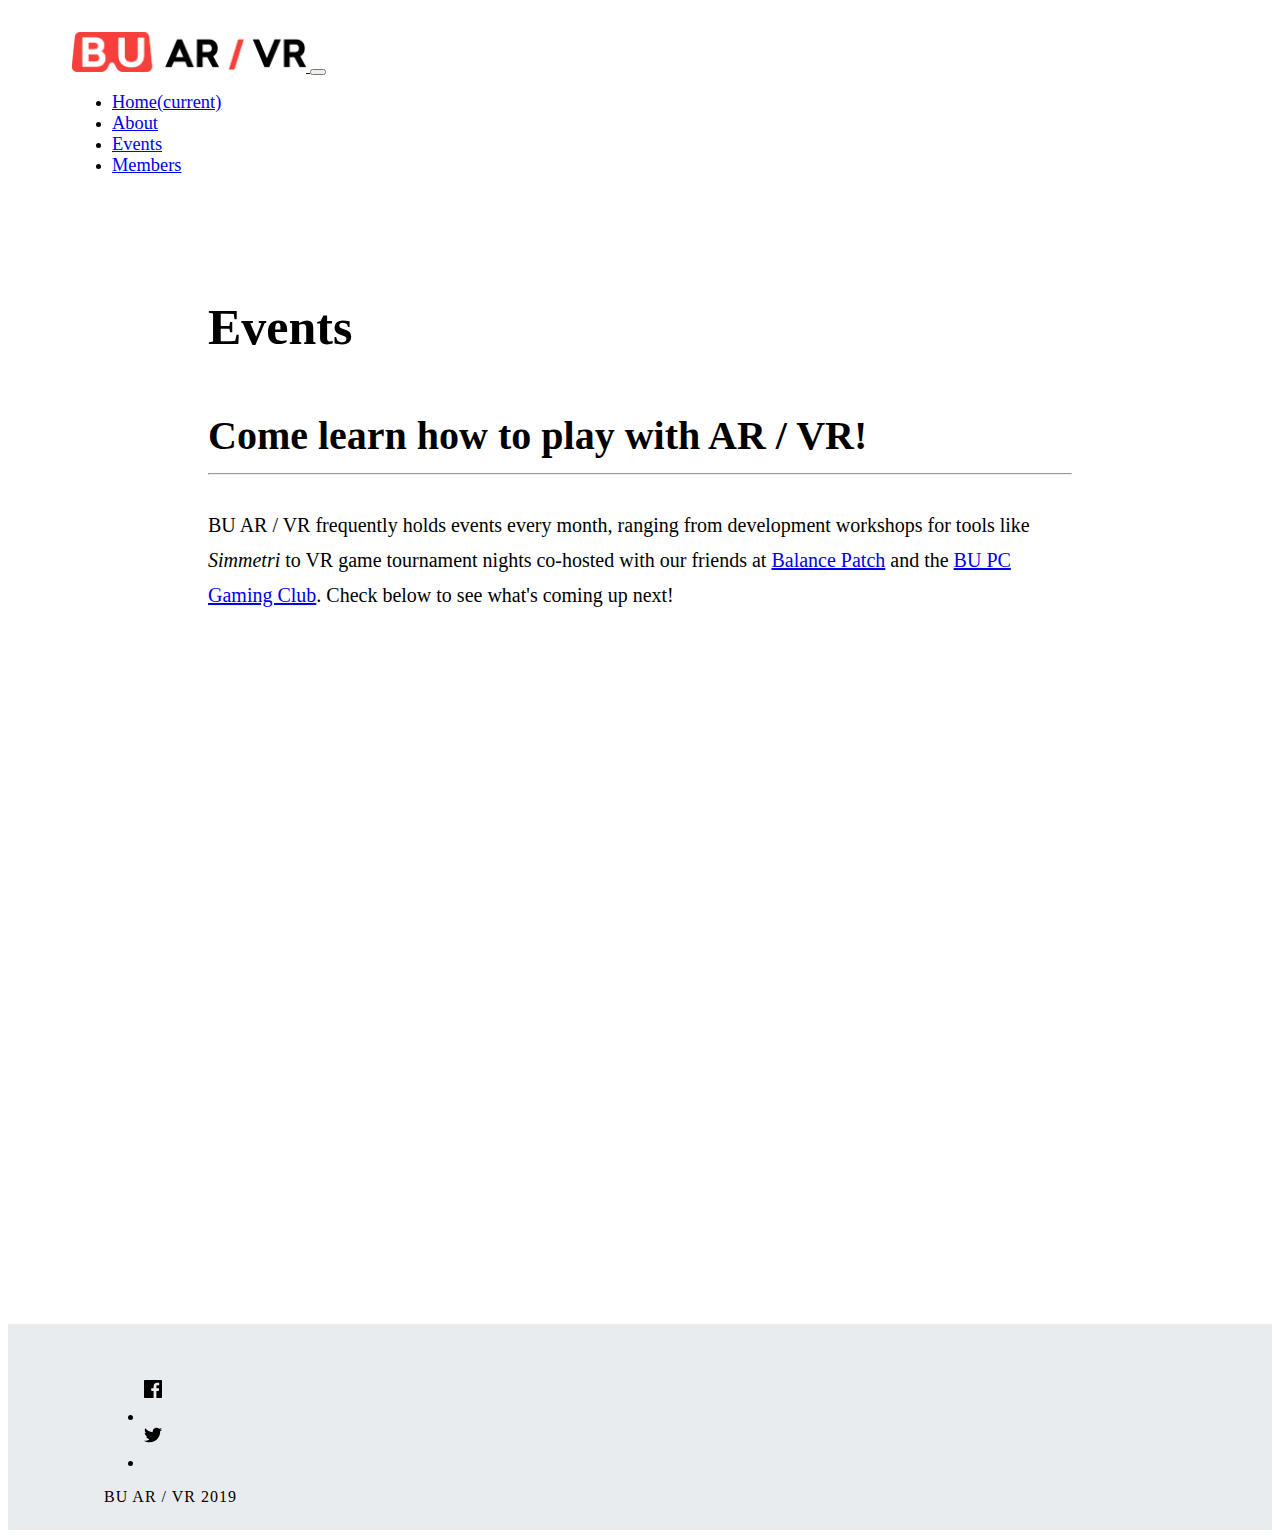
<file: events/index.html>
<!doctype html>
<html lang="en">
    <head>
        <!-- Required meta tags -->
        <meta charset="utf-8">
        <meta name="viewport" content="width=device-width, initial-scale=1, shrink-to-fit=no">

        <!-- Bootstrap CSS -->
        <link rel="stylesheet" href="https://stackpath.bootstrapcdn.com/bootstrap/4.2.1/css/bootstrap.min.css" integrity="sha384-GJzZqFGwb1QTTN6wy59ffF1BuGJpLSa9DkKMp0DgiMDm4iYMj70gZWKYbI706tWS" crossorigin="anonymous">

        <!-- Custom CSS -->
        <link rel="stylesheet" type="text/css" href="../css/styles.css">

        <!-- Favicons -->
        <link rel="apple-touch-icon" sizes="180x180" href="/assets/favicons/apple-touch-icon.png">
        <link rel="icon" type="image/png" sizes="32x32" href="/assets/favicons/favicon-32x32.png">
        <link rel="icon" type="image/png" sizes="16x16" href="/assets/favicons/favicon-16x16.png">
        <link rel="manifest" href="/assets/favicons/site.webmanifest">
        <link rel="mask-icon" href="/assets/favicons/safari-pinned-tab.svg" color="#f44242">
        <link rel="shortcut icon" href="/assets/favicons/favicon.ico">
        <meta name="msapplication-TileColor" content="#f44242">
        <meta name="msapplication-config" content="/assets/favicons/browserconfig.xml">
        <meta name="theme-color" content="#f44242">

        <!-- Title -->
        <title>BU AR / VR</title>
    </head>
    <body>
        <!-- Navbar -->
        <nav class="navbar navbar-expand-md navbar-light bg-light">
            <a class="navbar-brand pl-3" href="/">
                <!-- BU AR / VR -->
                <img src="../assets/images/logo_horiz.png" height="40" alt="">
            </a>
            <button class="navbar-toggler custom-toggler mr-4" type="button" data-toggle="collapse" data-target="#navbarToggler" aria-controls="navbarToggler" aria-expanded="false" aria-label="Toggle navigation">
                <span class="navbar-toggler-icon"></span>
            </button>
        
            <div class="collapse navbar-collapse" id="navbarToggler">
                <ul class="navbar-nav mr-auto mt-0 mt-md-0 justify-content-end w-100 pr-5 pl-4">
                <li class="nav-item">
                    <a class="nav-link" href="../">Home<span class="sr-only">(current)</span></a>
                </li>
                <li class="nav-item">
                    <a class="nav-link" href="../about/">About</a>
                </li>
                <li class="nav-item active">
                    <a class="nav-link" href="../events/" tabindex="-1" aria-disabled="true">Events</a>
                </li>
                <li class="nav-item">
                    <a class="nav-link" href="../members/">Members</a>
                </li>
                <!-- <li class="nav-item">
                    <a class="nav-link disabled" href="#">Festival</a>
                </li> -->
                </ul>
            </div>
        </nav>

        <!-- Page Content -->
        <div id="content">
            <h1 style="padding-bottom: 0">Events</h1>
            <h2 class="blockquote">
                Come learn how to play with AR / VR!
                <hr>
            </h2>
            <p>
                BU AR / VR frequently holds events every month, ranging from
                development workshops for tools like <i>Simmetri</i> to 
                VR game tournament nights co-hosted with our friends at 
                <a href="http://balancepatch.com/">Balance Patch</a>
                and the <a href="https://bupcgaming.net/">BU PC Gaming Club</a>. 
                Check below to see what's coming up next!
            </p>
            <iframe src="https://calendar.google.com/calendar/embed?title=BU%20AR%20%2F%20VR%20%E2%80%93%20Events&amp;showTitle=0&amp;showPrint=0&amp;showTabs=0&amp;showCalendars=0&amp;showTz=0&amp;height=600&amp;wkst=1&amp;bgcolor=%23ffffff&amp;src=n3e579ftvpu1mmshai89lls840%40group.calendar.google.com&amp;color=%232F6309&amp;ctz=America%2FNew_York" style="border-width:0; padding-top: 1em;" width="100%" height="600" frameborder="0" scrolling="no"></iframe>
            <!-- <h2 class="blockquote">
                Resources
                <hr>
            </h2>
            <ul id="resources">
                <li><a href="https://vrtoolkit.readme.io/">VRTK: Virtual Reality Toolkit</a></li>
                <p>
                    A collection of scripts made for Unity that supports the latest 
                    Oculus SDK and the SteamVR 1.2.3 SDK. Provides useful scripts 
                    and concepts to aid building VR solutions rapidly and easily.
                </p>
                <li><a href="https://www.reddit.com/r/learnVRdev/">learnVRdev: VR Development Subreddit</a></li>
                <p>
                    A subreddit that acts as a collection of resources and conversation 
                    for learning to develop VR games and experiences. Of particular
                    interest is their 
                    <a href="https://www.reddit.com/r/learnVRdev/comments/65cvxo/how_to_start_making_vr_games_for_beginners_what/">FAQ for Beginners</a>
                    as they go in-depth about learning materials for beginners, but be warned,
                    as it's a few months outdated.
                </p>
            </ul> -->
        </div>
        <div id="closing">
            <ul class="list-inline">
              <!-- Facebook -->
              <li class="list-inline-item">
                <a href="https://www.facebook.com/groups/buarvr/">
                    <svg xmlns="http://www.w3.org/2000/svg" viewBox="0 0 24 24">
                      <path fill="#000" d="M22.675 0h-21.35c-.732 0-1.325.593-1.325 1.325v21.351c0 .731.593 1.324 1.325 1.324h11.495v-9.294h-3.128v-3.622h3.128v-2.671c0-3.1 1.893-4.788 4.659-4.788 1.325 0 2.463.099 2.795.143v3.24l-1.918.001c-1.504 0-1.795.715-1.795 1.763v2.313h3.587l-.467 3.622h-3.12v9.293h6.116c.73 0 1.323-.593 1.323-1.325v-21.35c0-.732-.593-1.325-1.325-1.325z"/>
                    </svg>
                </a>
              </li>
              <!-- Twitter -->
              <li class="list-inline-item">
                <a href="https://twitter.com/buarvr">
                  <svg xmlns="http://www.w3.org/2000/svg" viewBox="0 0 24 24">
                    <path fill="#000" d="M24 4.557c-.883.392-1.832.656-2.828.775 1.017-.609 1.798-1.574 2.165-2.724-.951.564-2.005.974-3.127 1.195-.897-.957-2.178-1.555-3.594-1.555-3.179 0-5.515 2.966-4.797 6.045-4.091-.205-7.719-2.165-10.148-5.144-1.29 2.213-.669 5.108 1.523 6.574-.806-.026-1.566-.247-2.229-.616-.054 2.281 1.581 4.415 3.949 4.89-.693.188-1.452.232-2.224.084.626 1.956 2.444 3.379 4.6 3.419-2.07 1.623-4.678 2.348-7.29 2.04 2.179 1.397 4.768 2.212 7.548 2.212 9.142 0 14.307-7.721 13.995-14.646.962-.695 1.797-1.562 2.457-2.549z"/>
                  </svg>
                </a>
              </li>
              <!-- LinkedIn -->
              <!-- <li class="list-inline-item">
                <a href="https://www.linkedin.com/in/ctrinh98">
                  <svg xmlns="http://www.w3.org/2000/svg" viewBox="0 0 24 24">
                    <path fill="#000" d="M4.98 3.5c0 1.381-1.11 2.5-2.48 2.5s-2.48-1.119-2.48-2.5c0-1.38 1.11-2.5 2.48-2.5s2.48 1.12 2.48 2.5zm.02 4.5h-5v16h5v-16zm7.982 0h-4.968v16h4.969v-8.399c0-4.67 6.029-5.052 6.029 0v8.399h4.988v-10.131c0-7.88-8.922-7.593-11.018-3.714v-2.155z"/>
                  </svg>
                </a>
              </li> -->
              <!-- Resume -->
              <!-- <li class="list-inline-item">
                <a href="assets/files/ChristopherTrinhResume.pdf">
                  <svg xmlns="http://www.w3.org/2000/svg" viewBox="0 0 24 24">
                    <path fill="#000" d="M13.744 8s1.522-8-3.335-8h-8.409v24h20v-13c0-3.419-5.247-3.745-8.256-3zm.256 11h-8v-1h8v1zm4-3h-12v-1h12v1zm0-3h-12v-1h12v1zm-3.432-12.925c2.202 1.174 5.938 4.883 7.432 6.881-1.286-.9-4.044-1.657-6.091-1.179.222-1.468-.185-4.534-1.341-5.702z"/>
                  </svg>
                </a>
              </li> -->
              <!-- Spotify -->
              <!-- <li class="list-inline-item">
                test
              </li> -->
            </ul>
            <p>BU AR / VR 2019</p>
          </div>
        <!-- Optional JavaScript -->
        <!-- jQuery first, then Popper.js, then Bootstrap JS -->
        <script src="https://code.jquery.com/jquery-3.3.1.slim.min.js" integrity="sha384-q8i/X+965DzO0rT7abK41JStQIAqVgRVzpbzo5smXKp4YfRvH+8abtTE1Pi6jizo" crossorigin="anonymous"></script>
        <script src="https://cdnjs.cloudflare.com/ajax/libs/popper.js/1.14.6/umd/popper.min.js" integrity="sha384-wHAiFfRlMFy6i5SRaxvfOCifBUQy1xHdJ/yoi7FRNXMRBu5WHdZYu1hA6ZOblgut" crossorigin="anonymous"></script>
        <script src="https://stackpath.bootstrapcdn.com/bootstrap/4.2.1/js/bootstrap.min.js" integrity="sha384-B0UglyR+jN6CkvvICOB2joaf5I4l3gm9GU6Hc1og6Ls7i6U/mkkaduKaBhlAXv9k" crossorigin="anonymous"></script>
  </body>
</html>
</file>
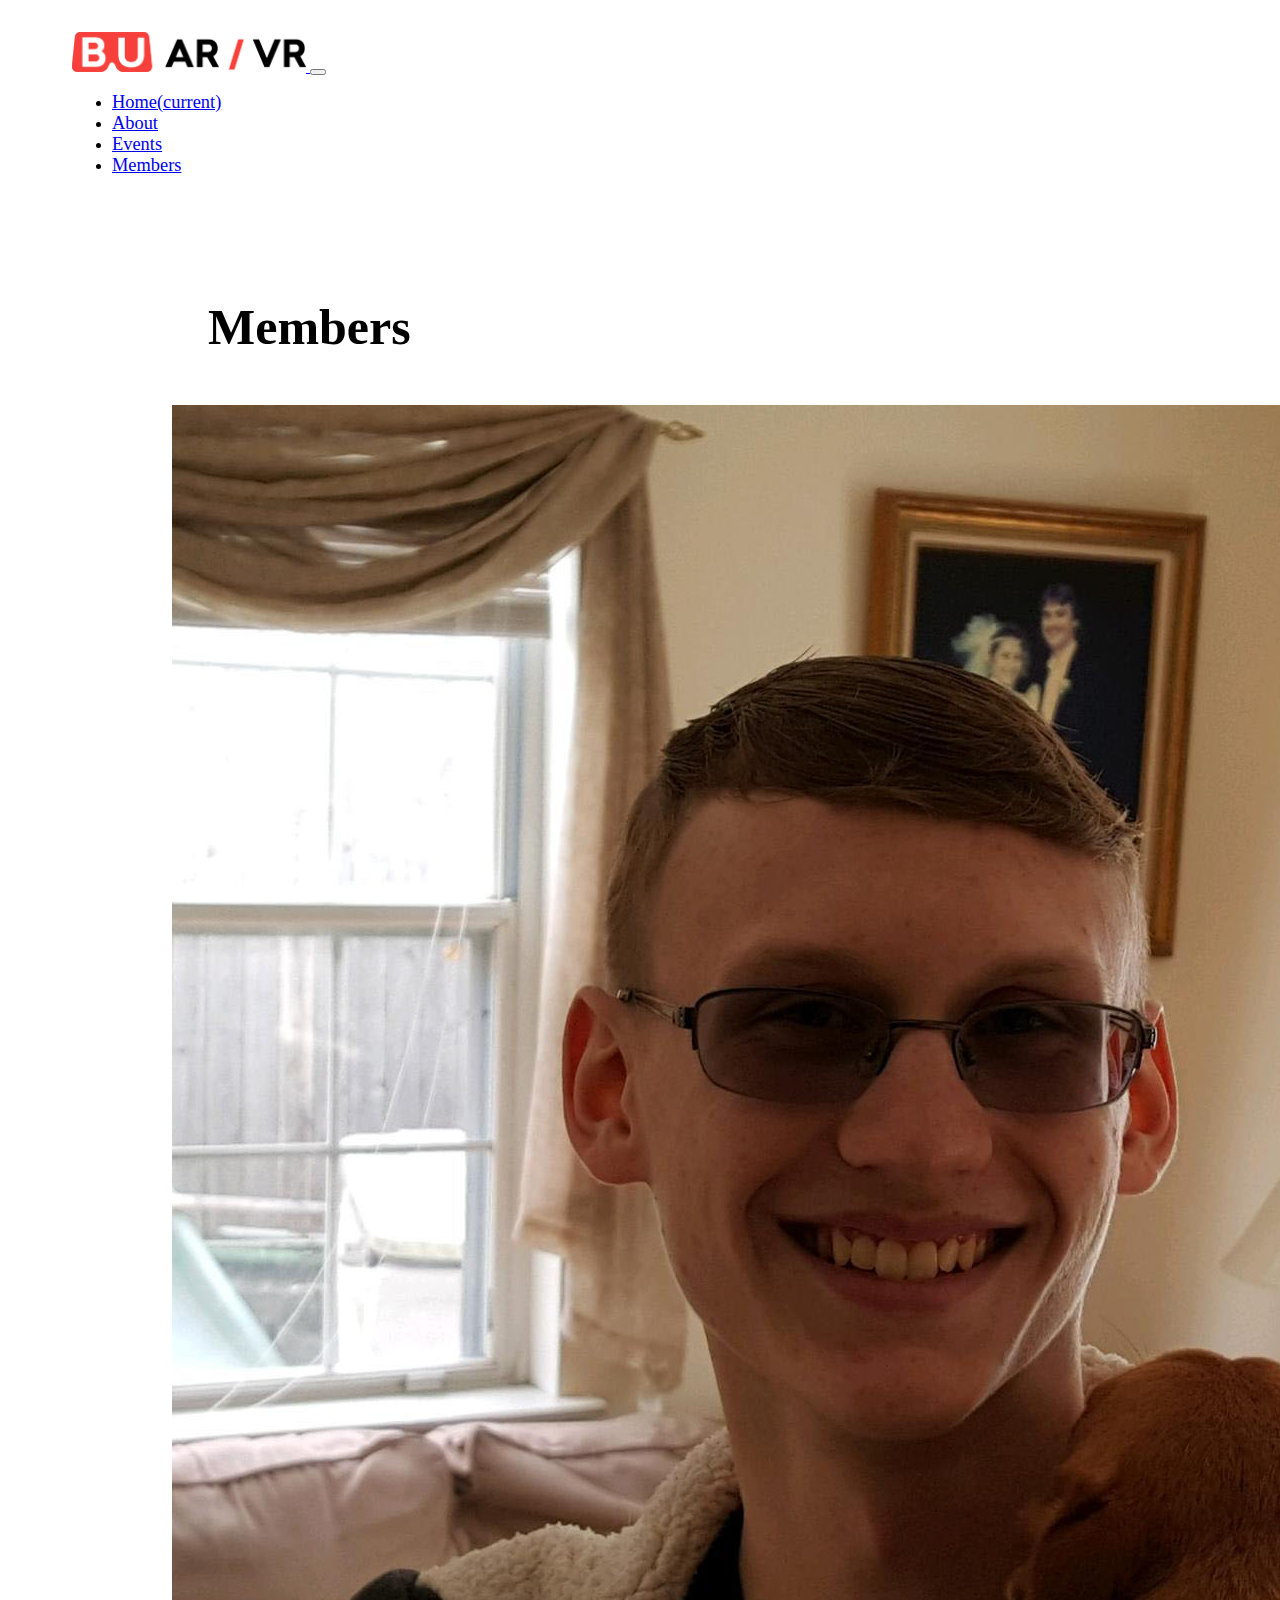
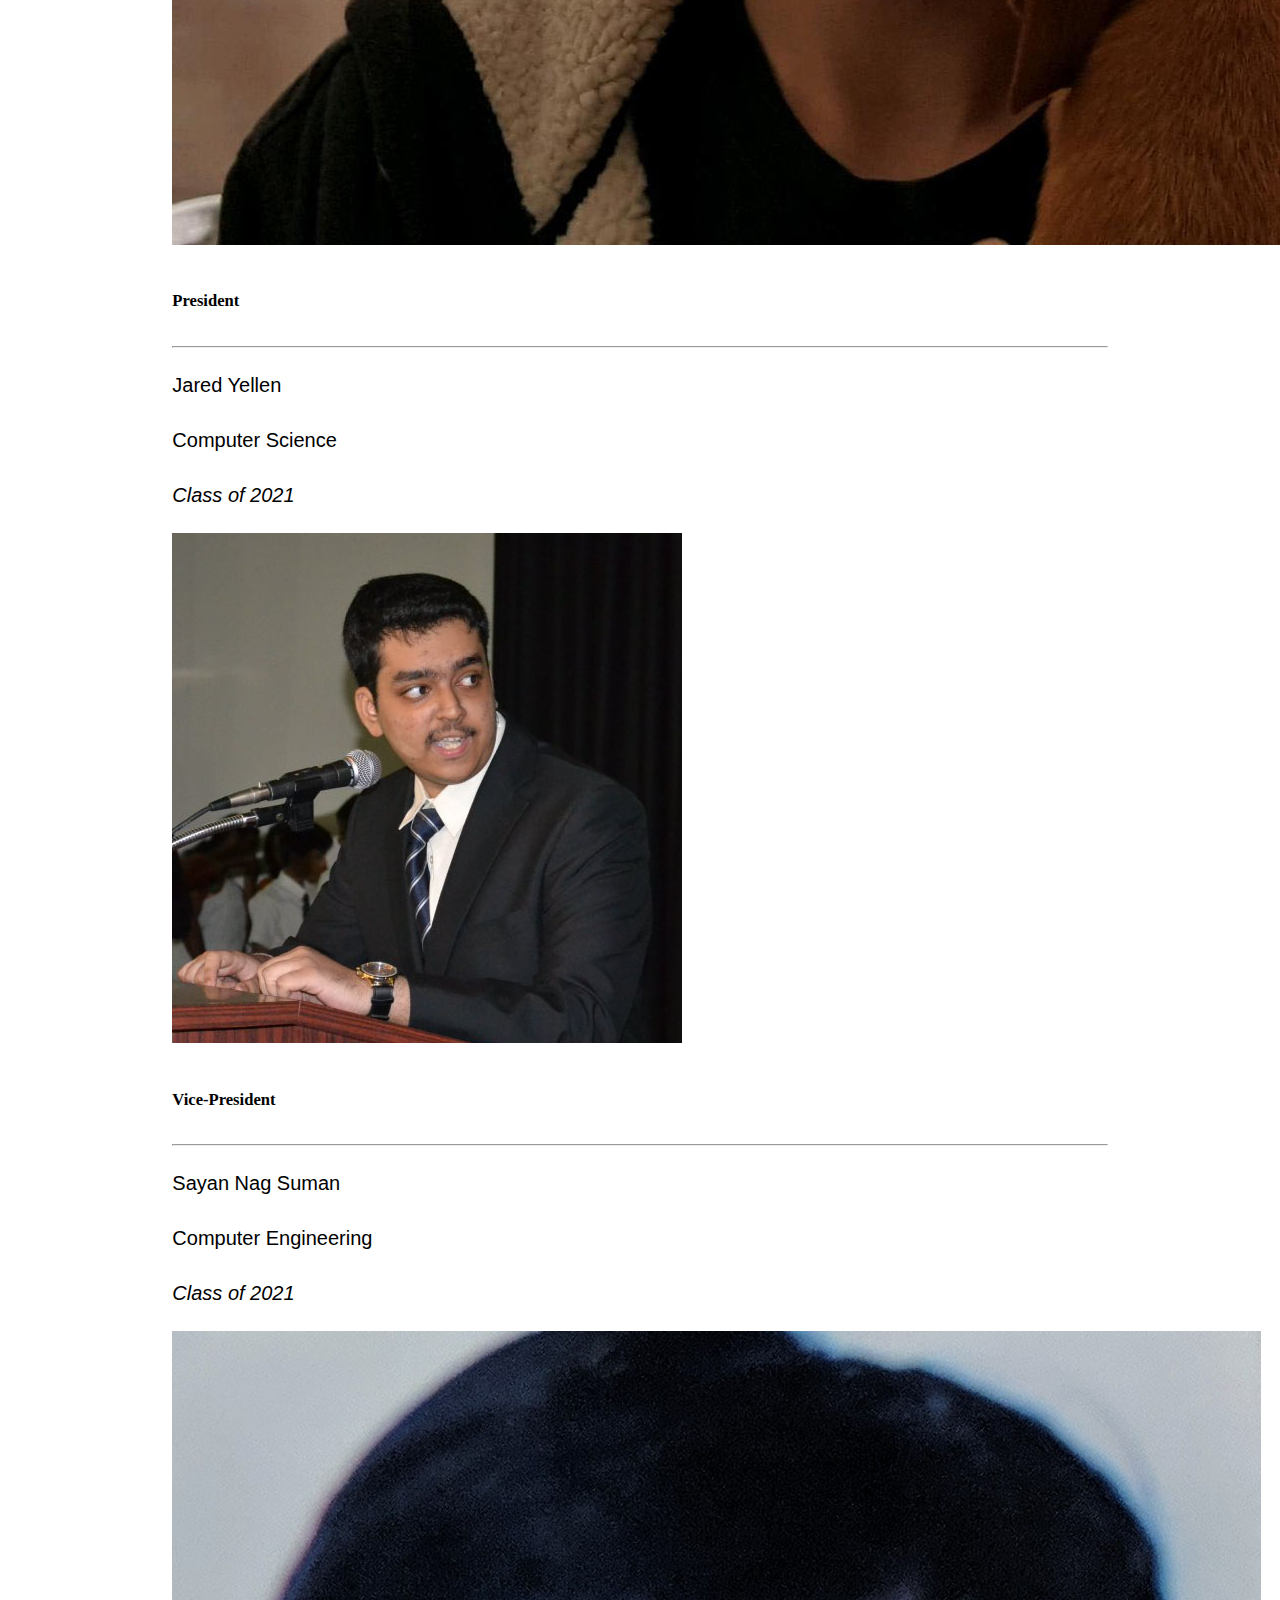
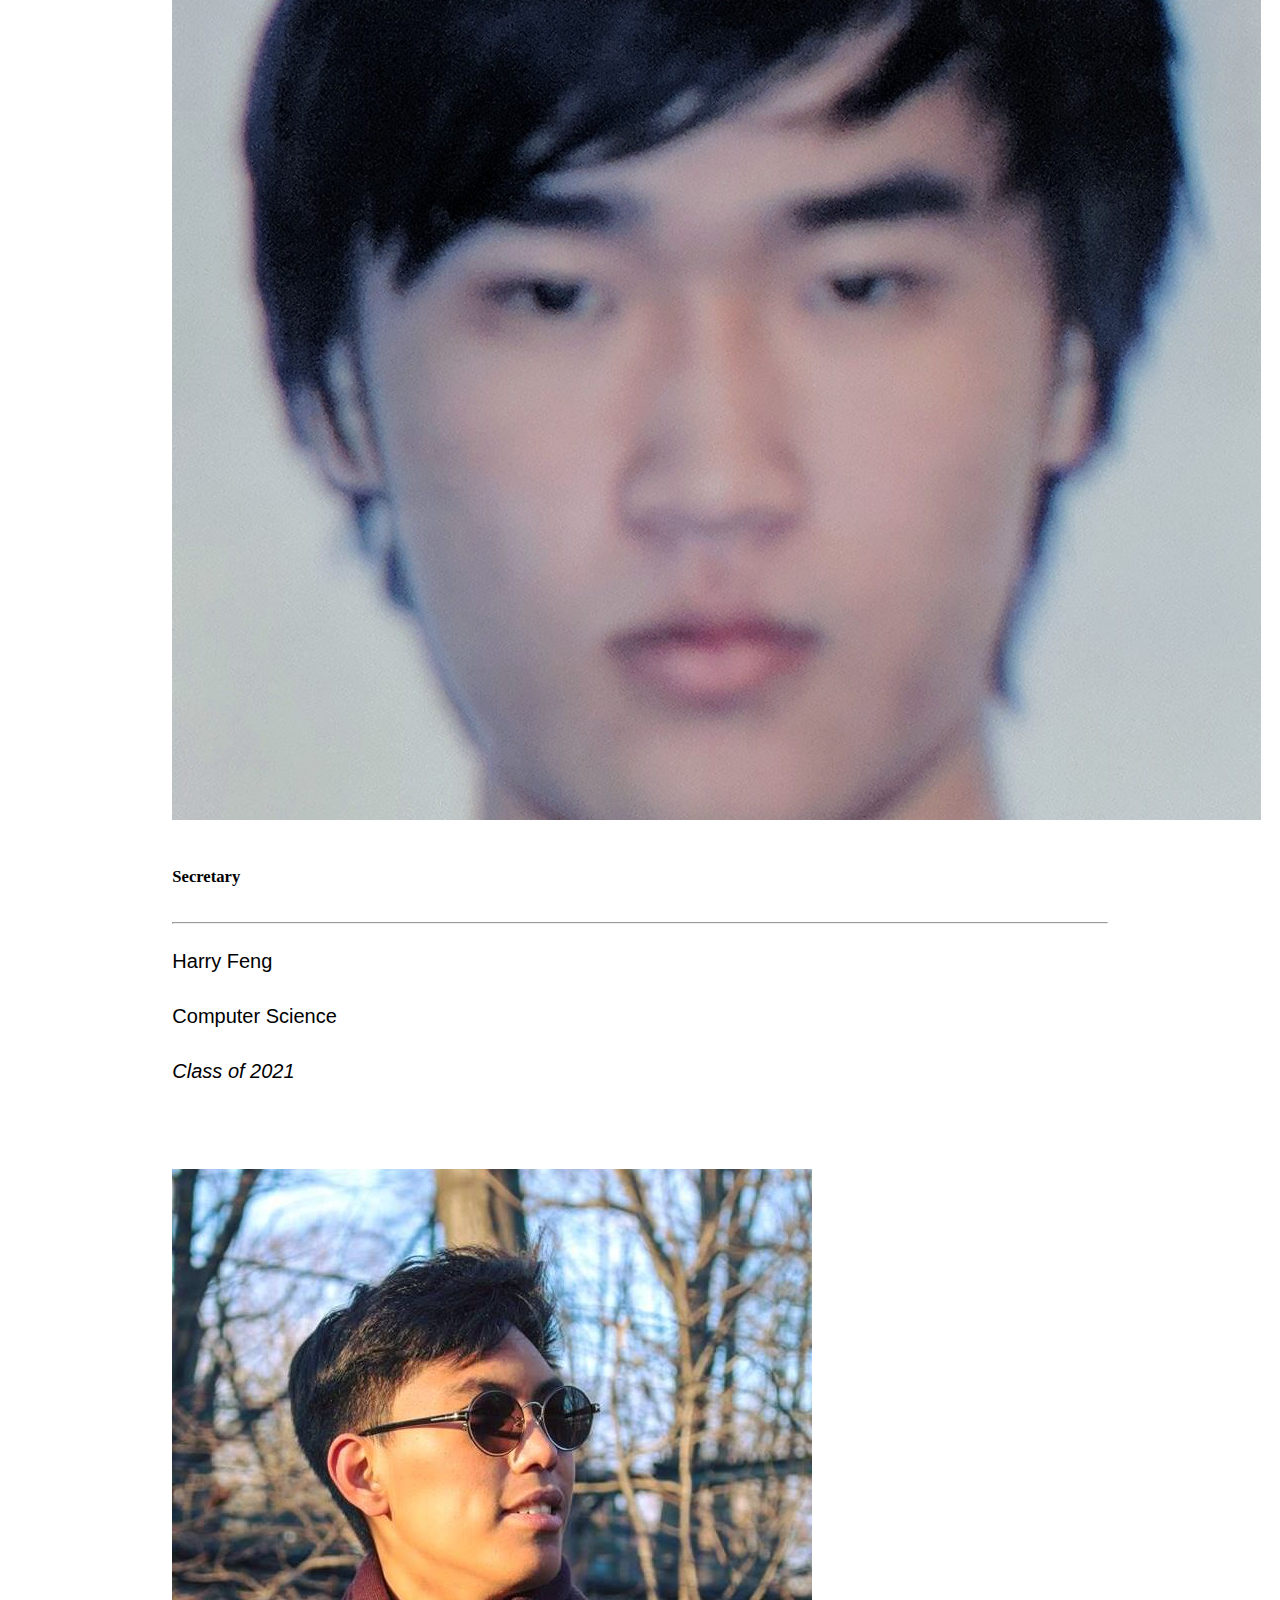
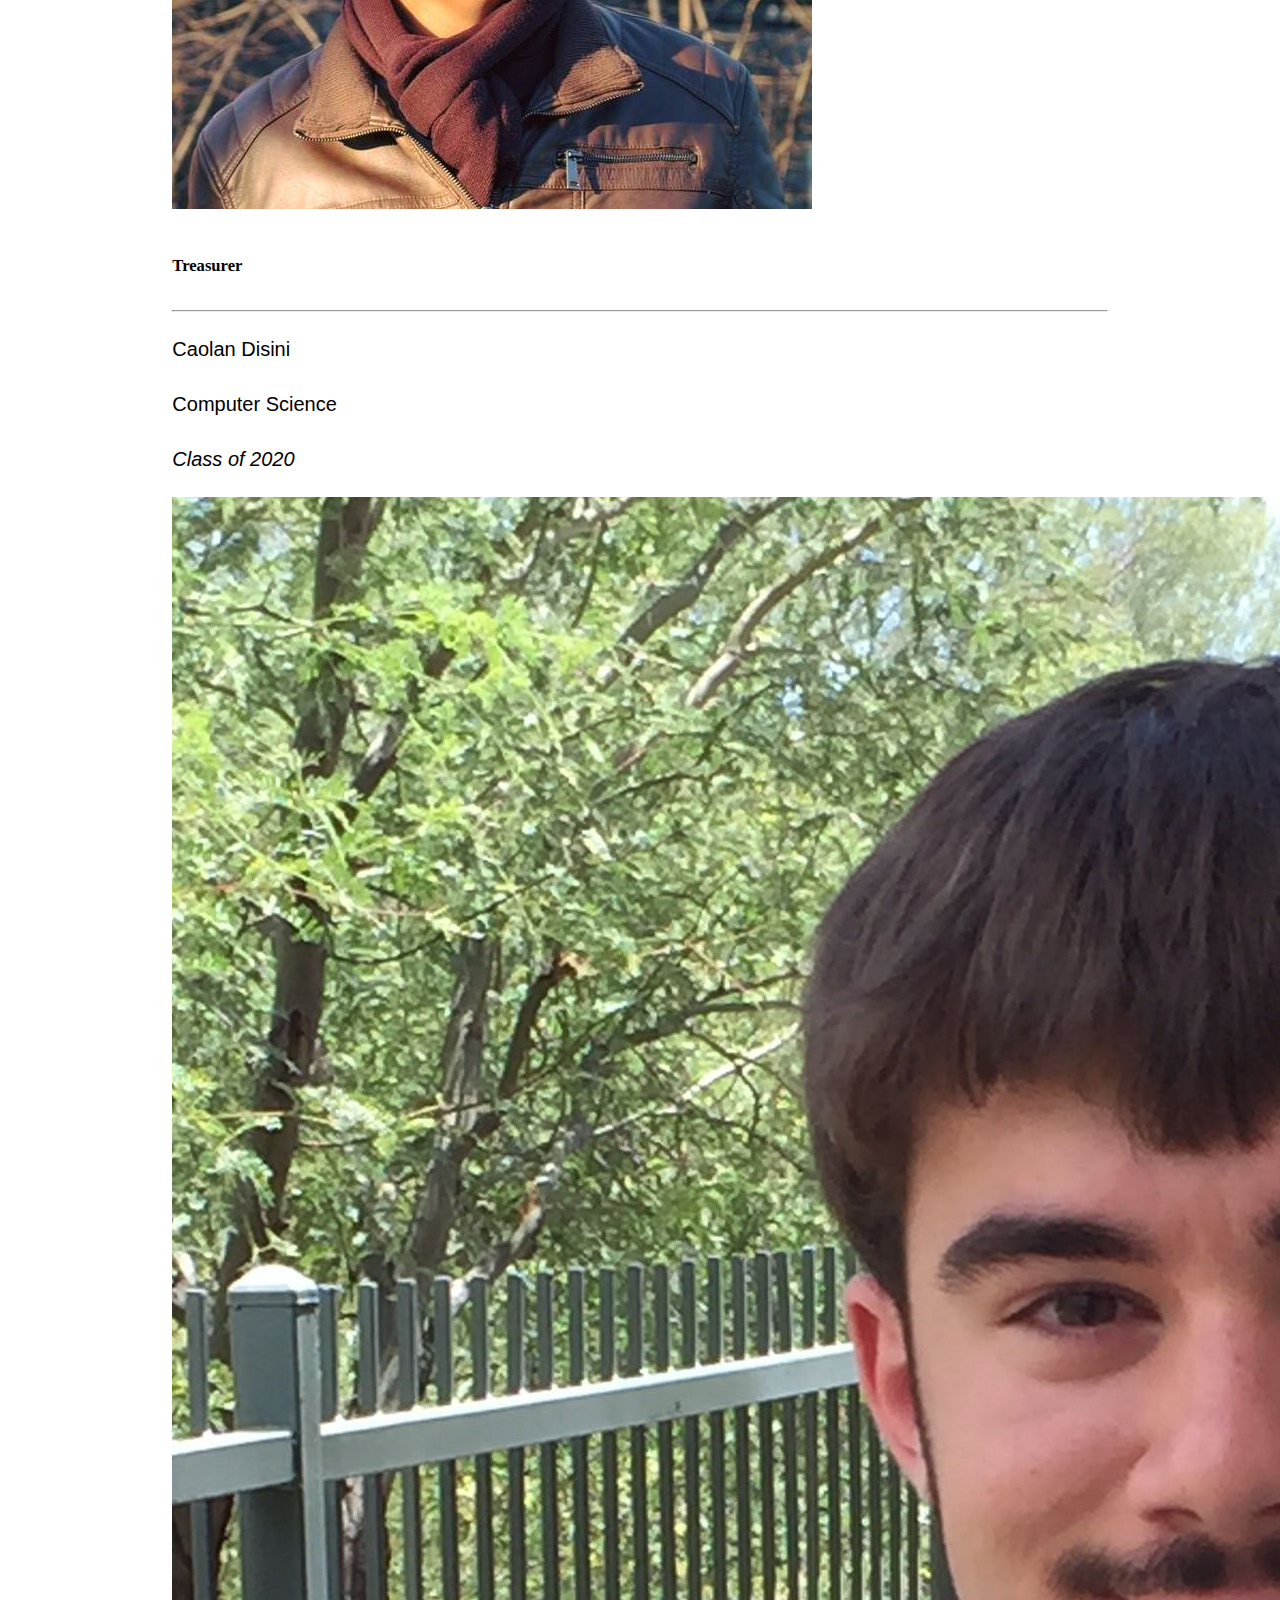
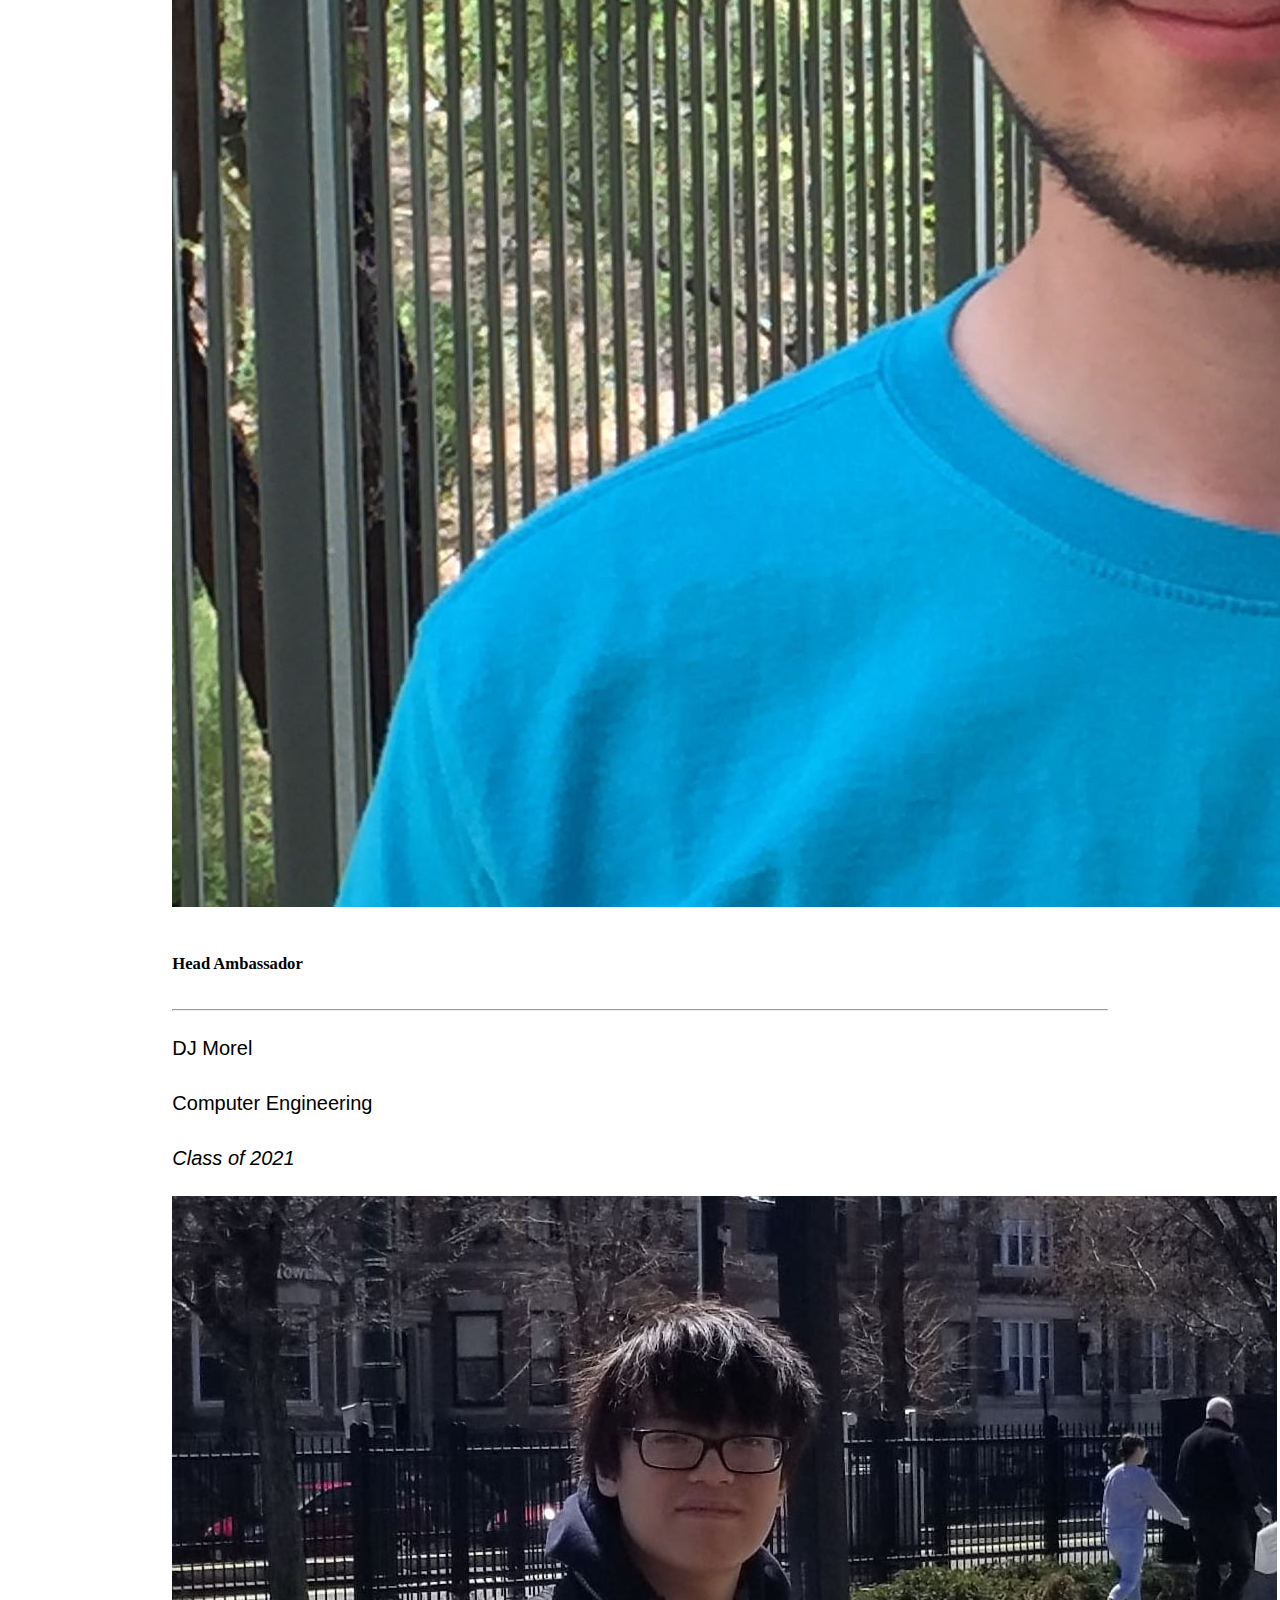
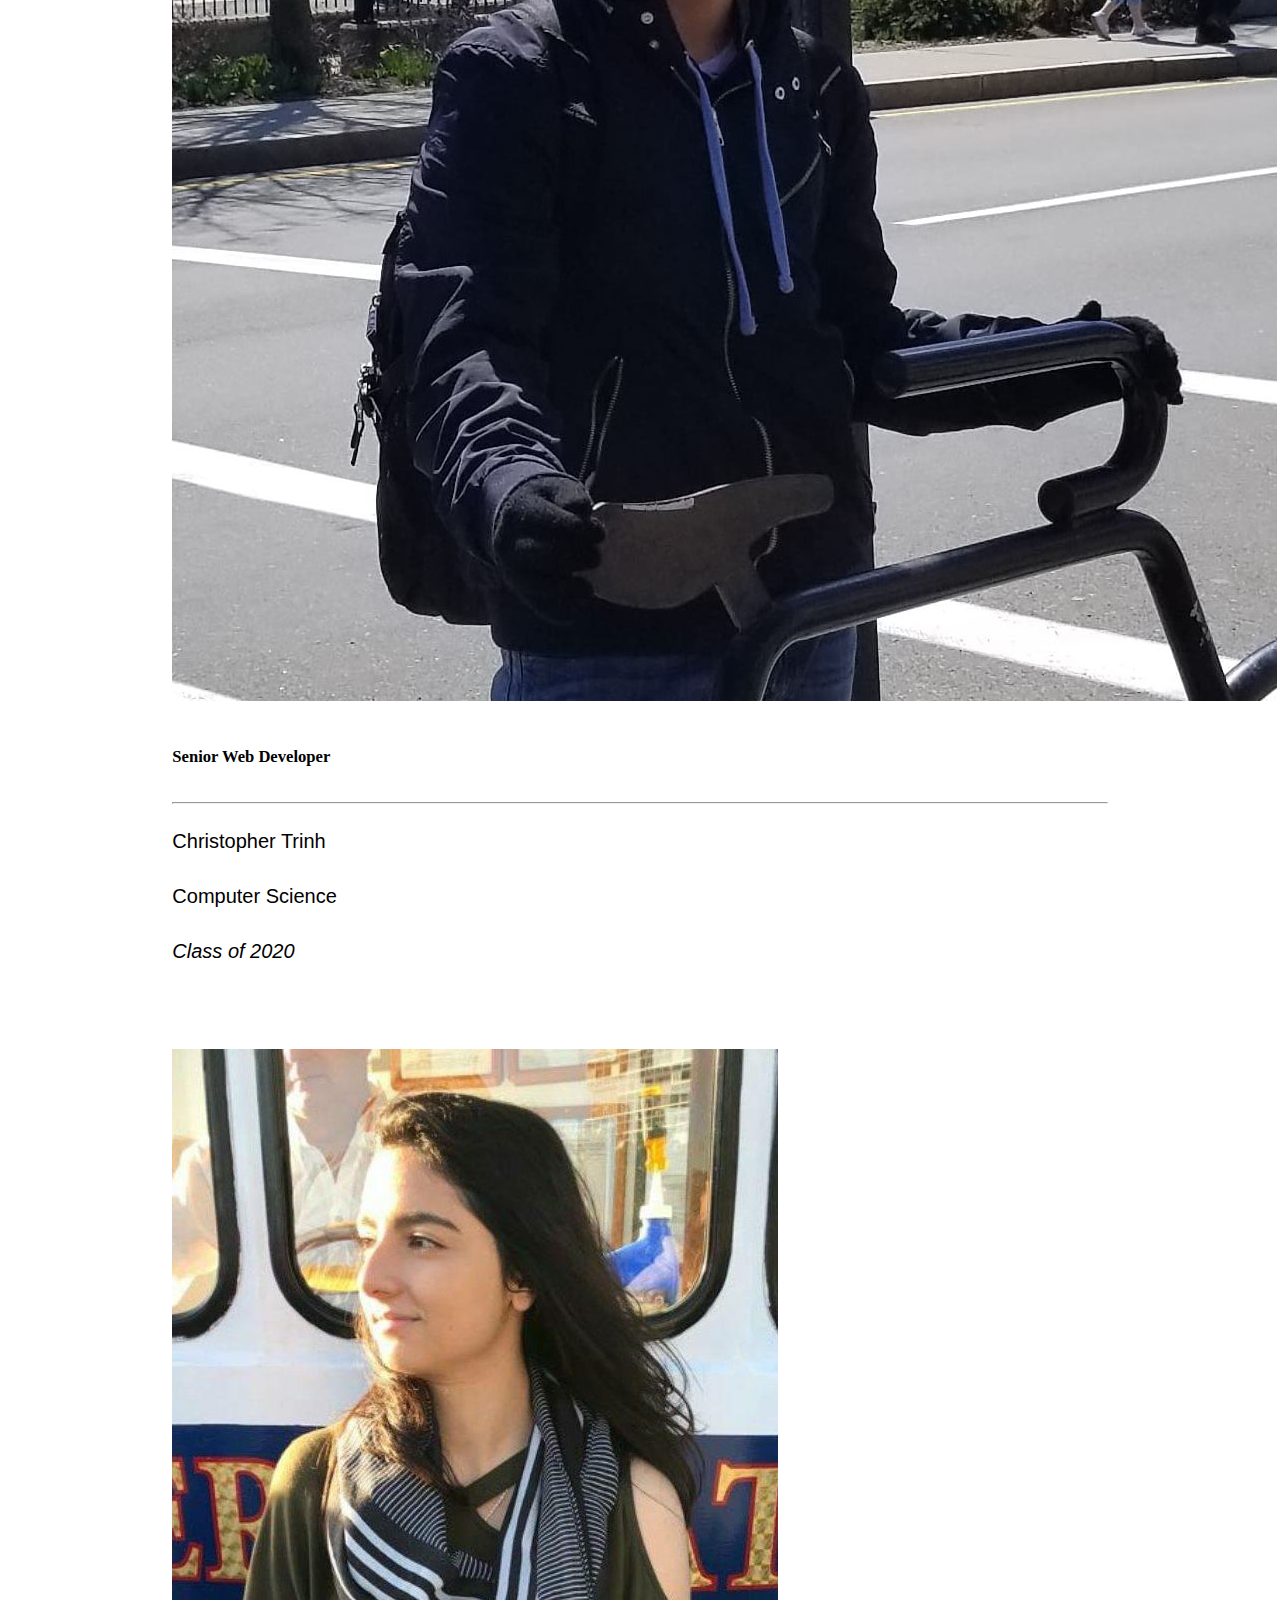
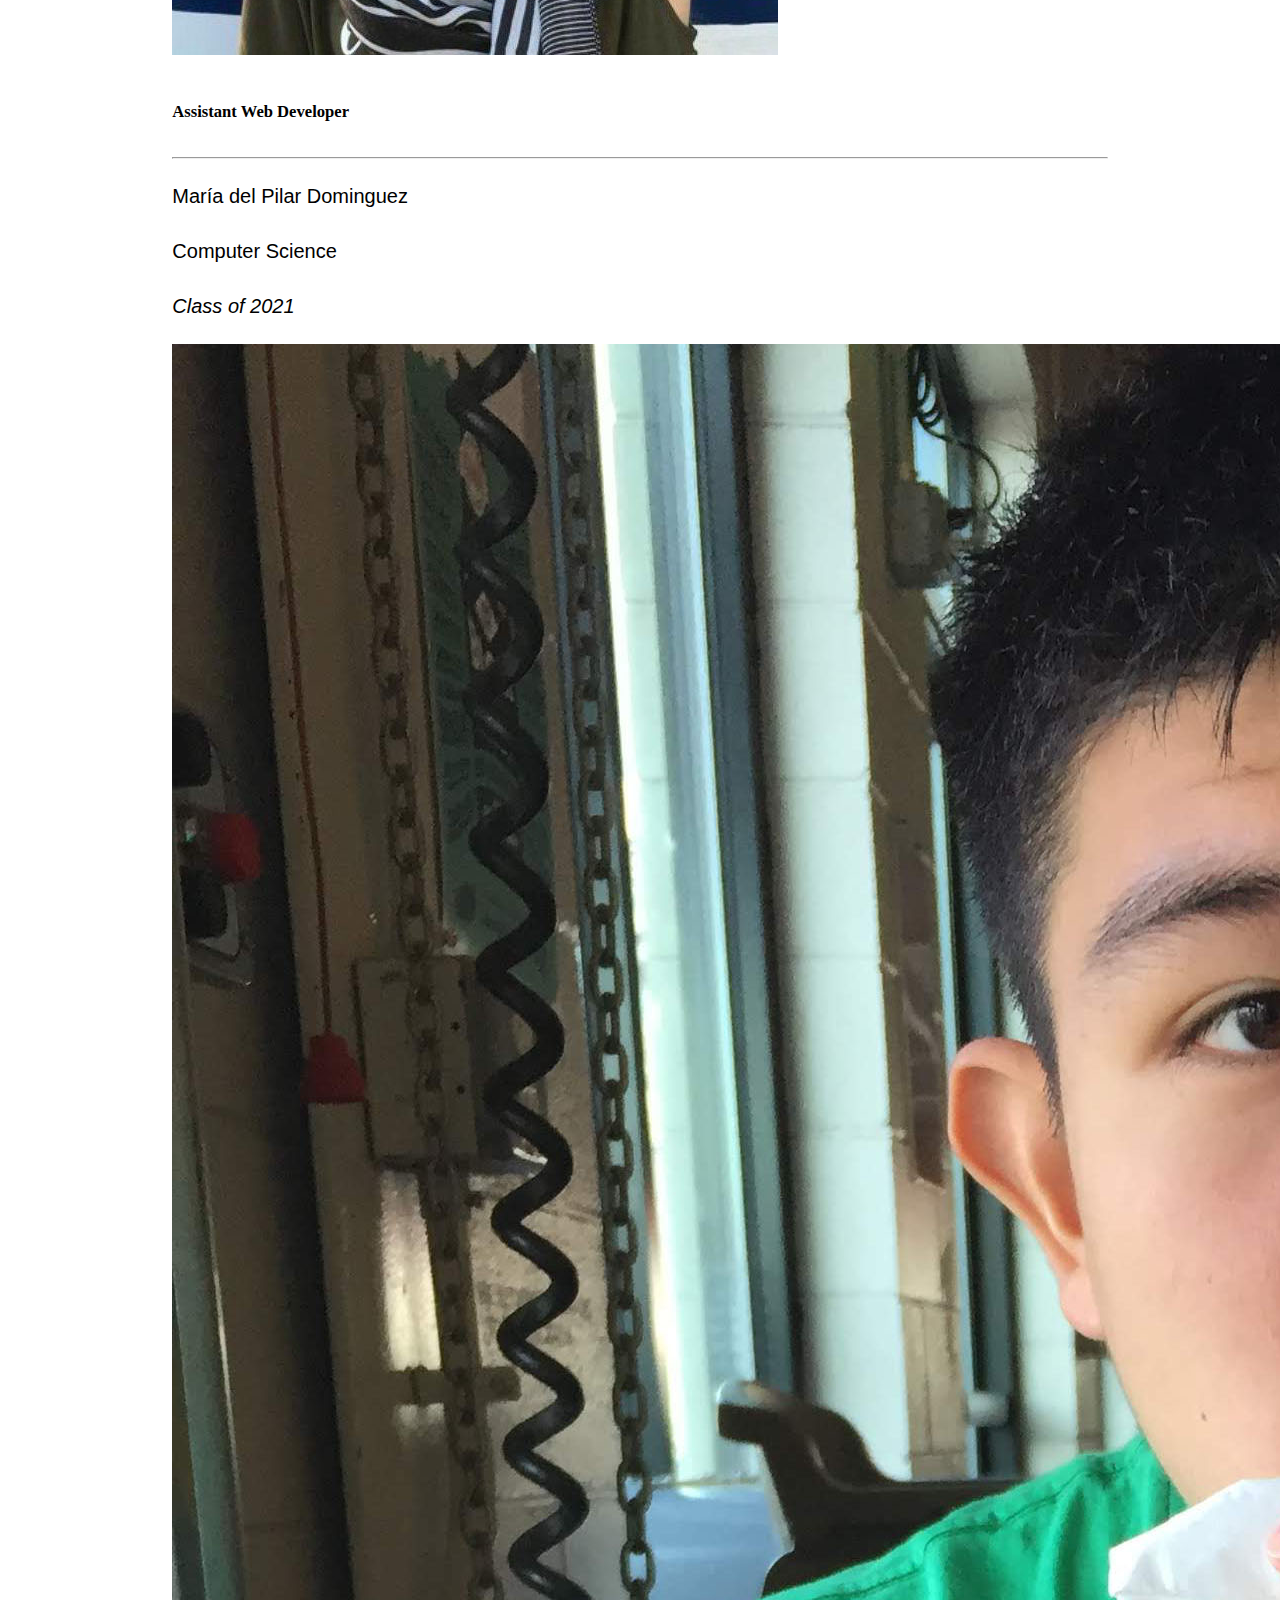
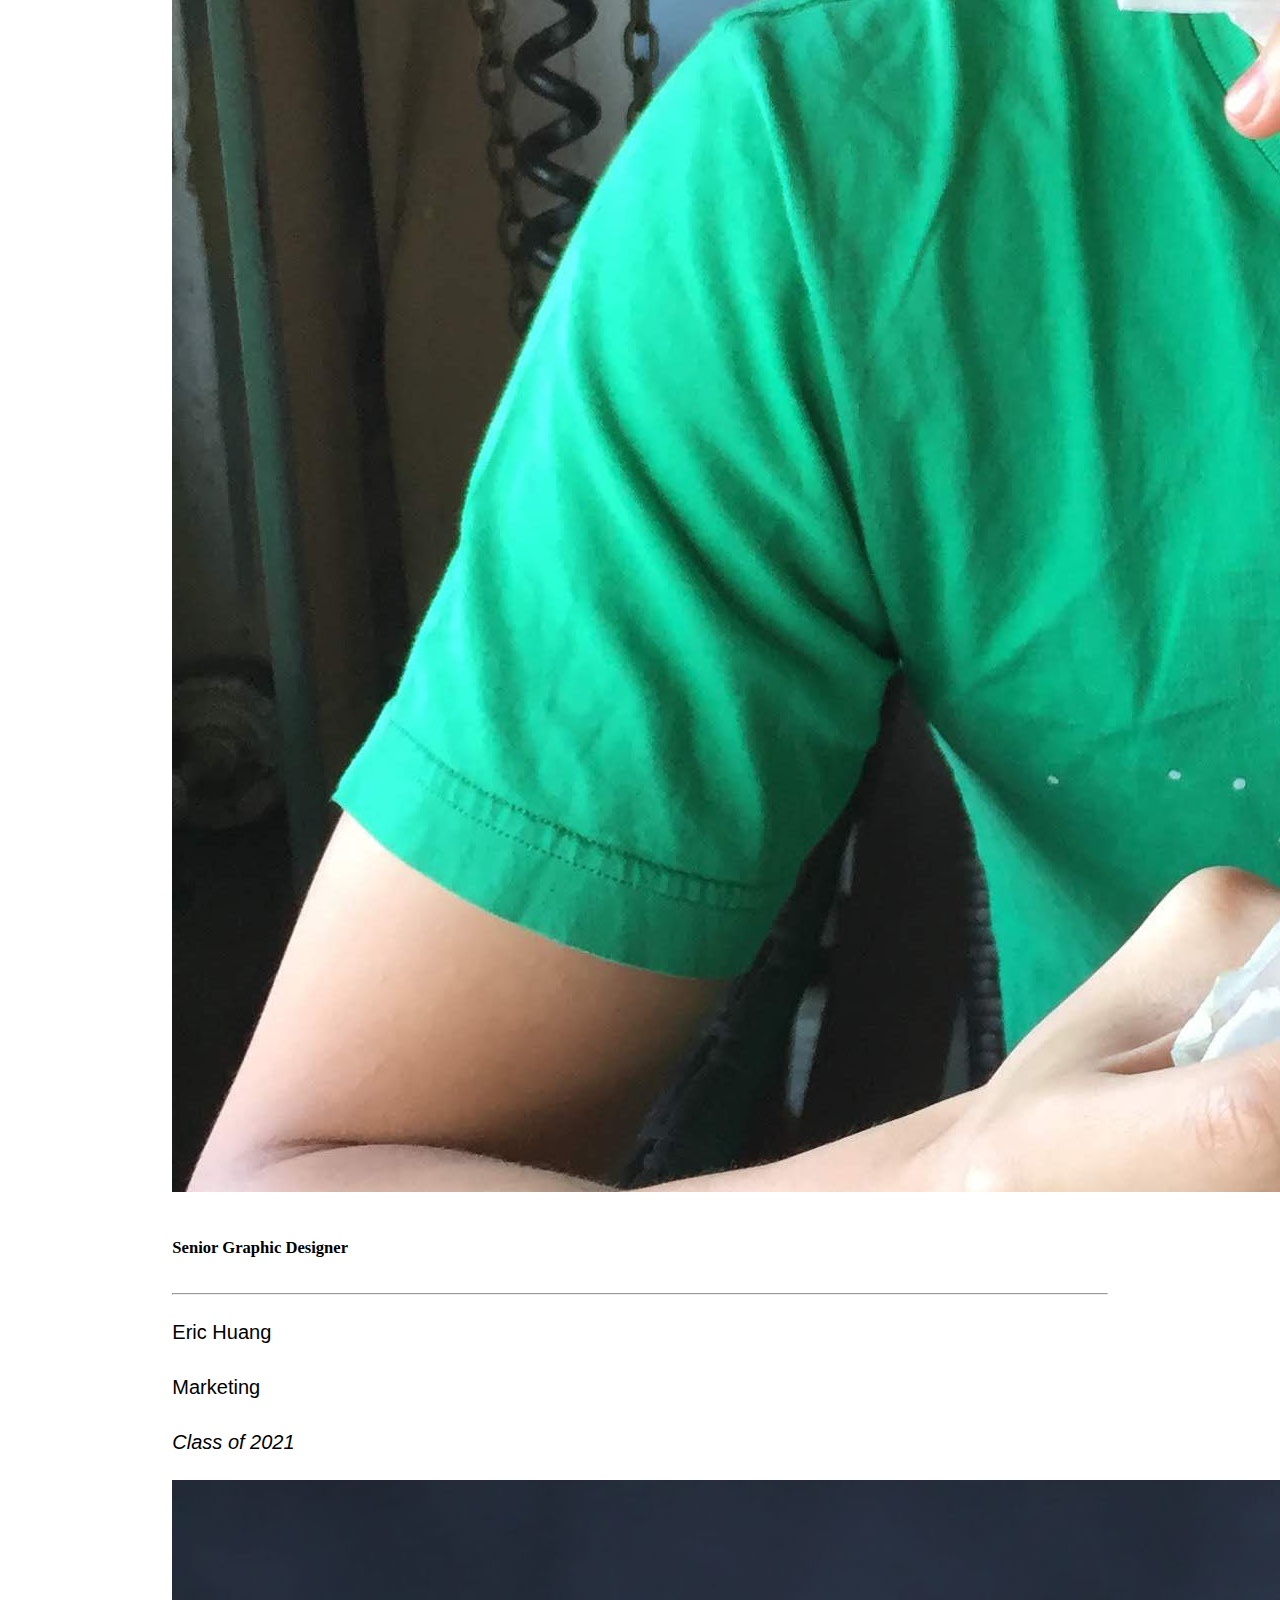
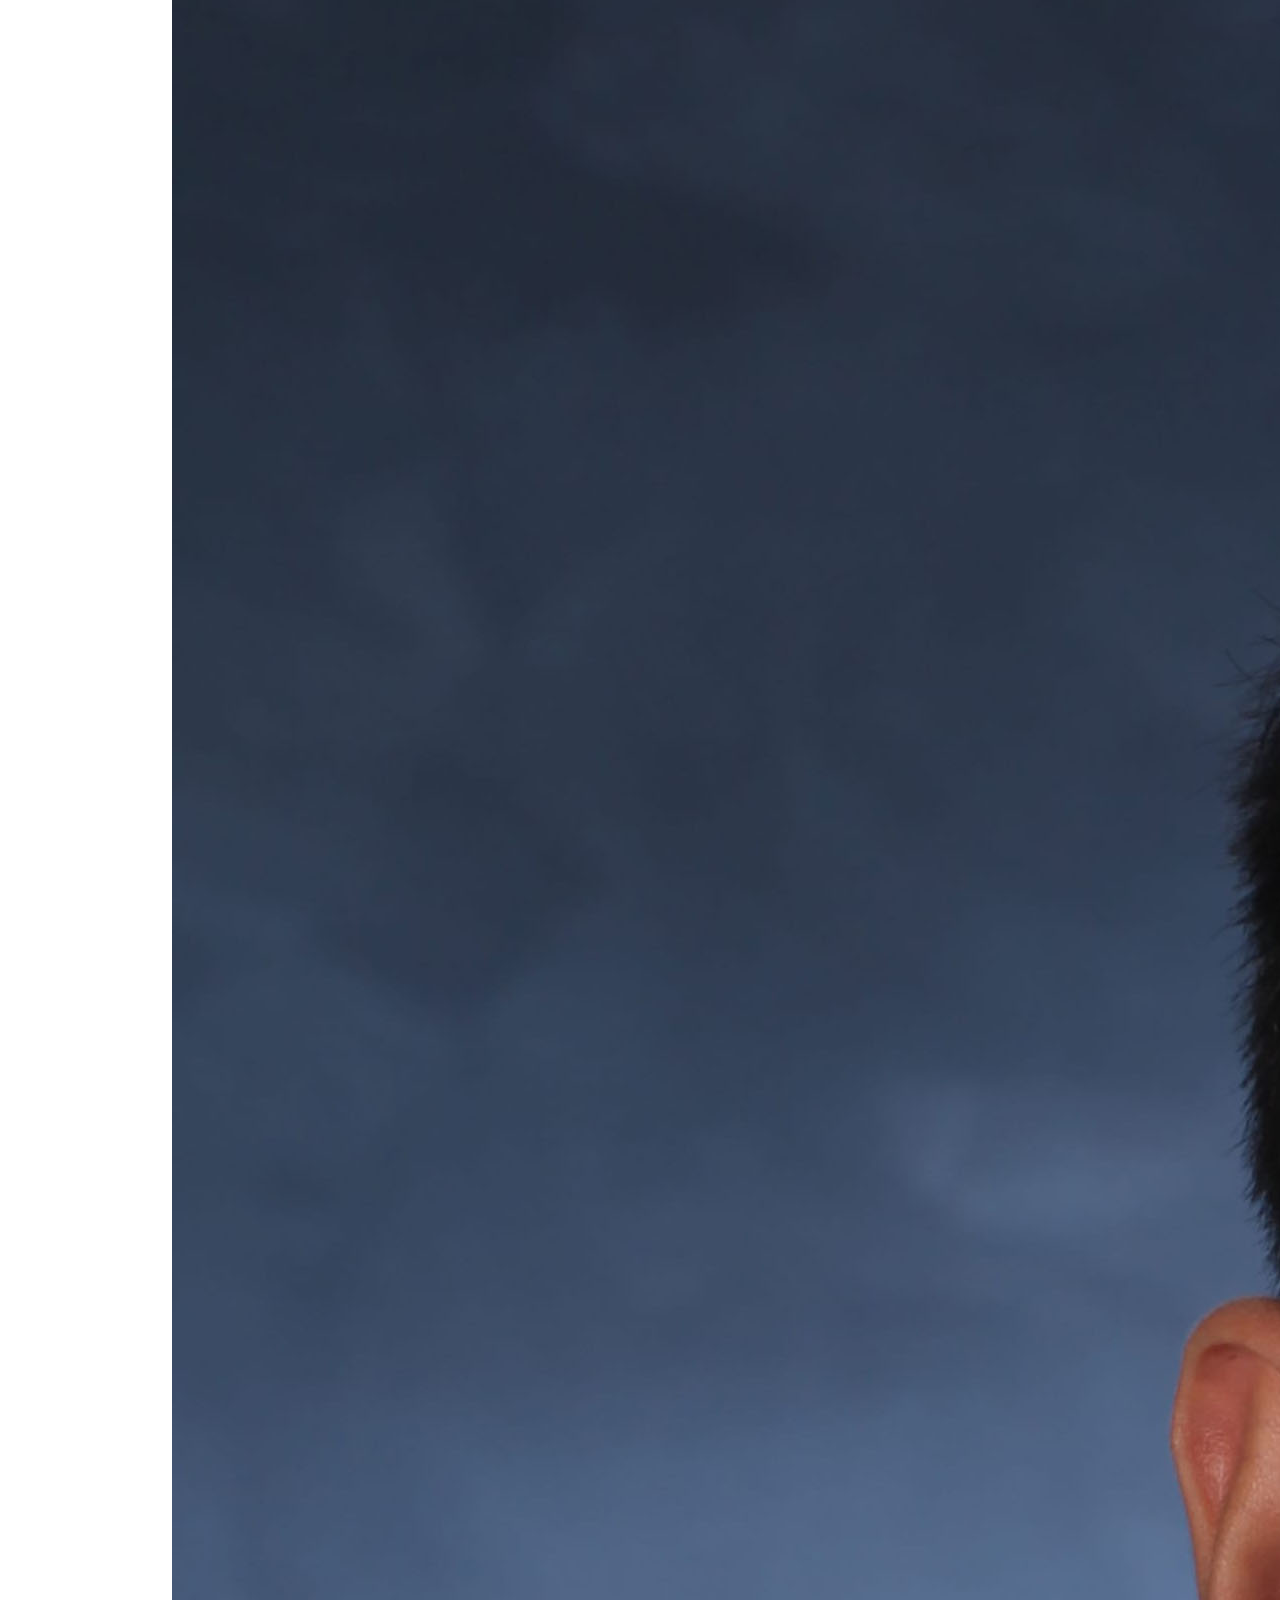
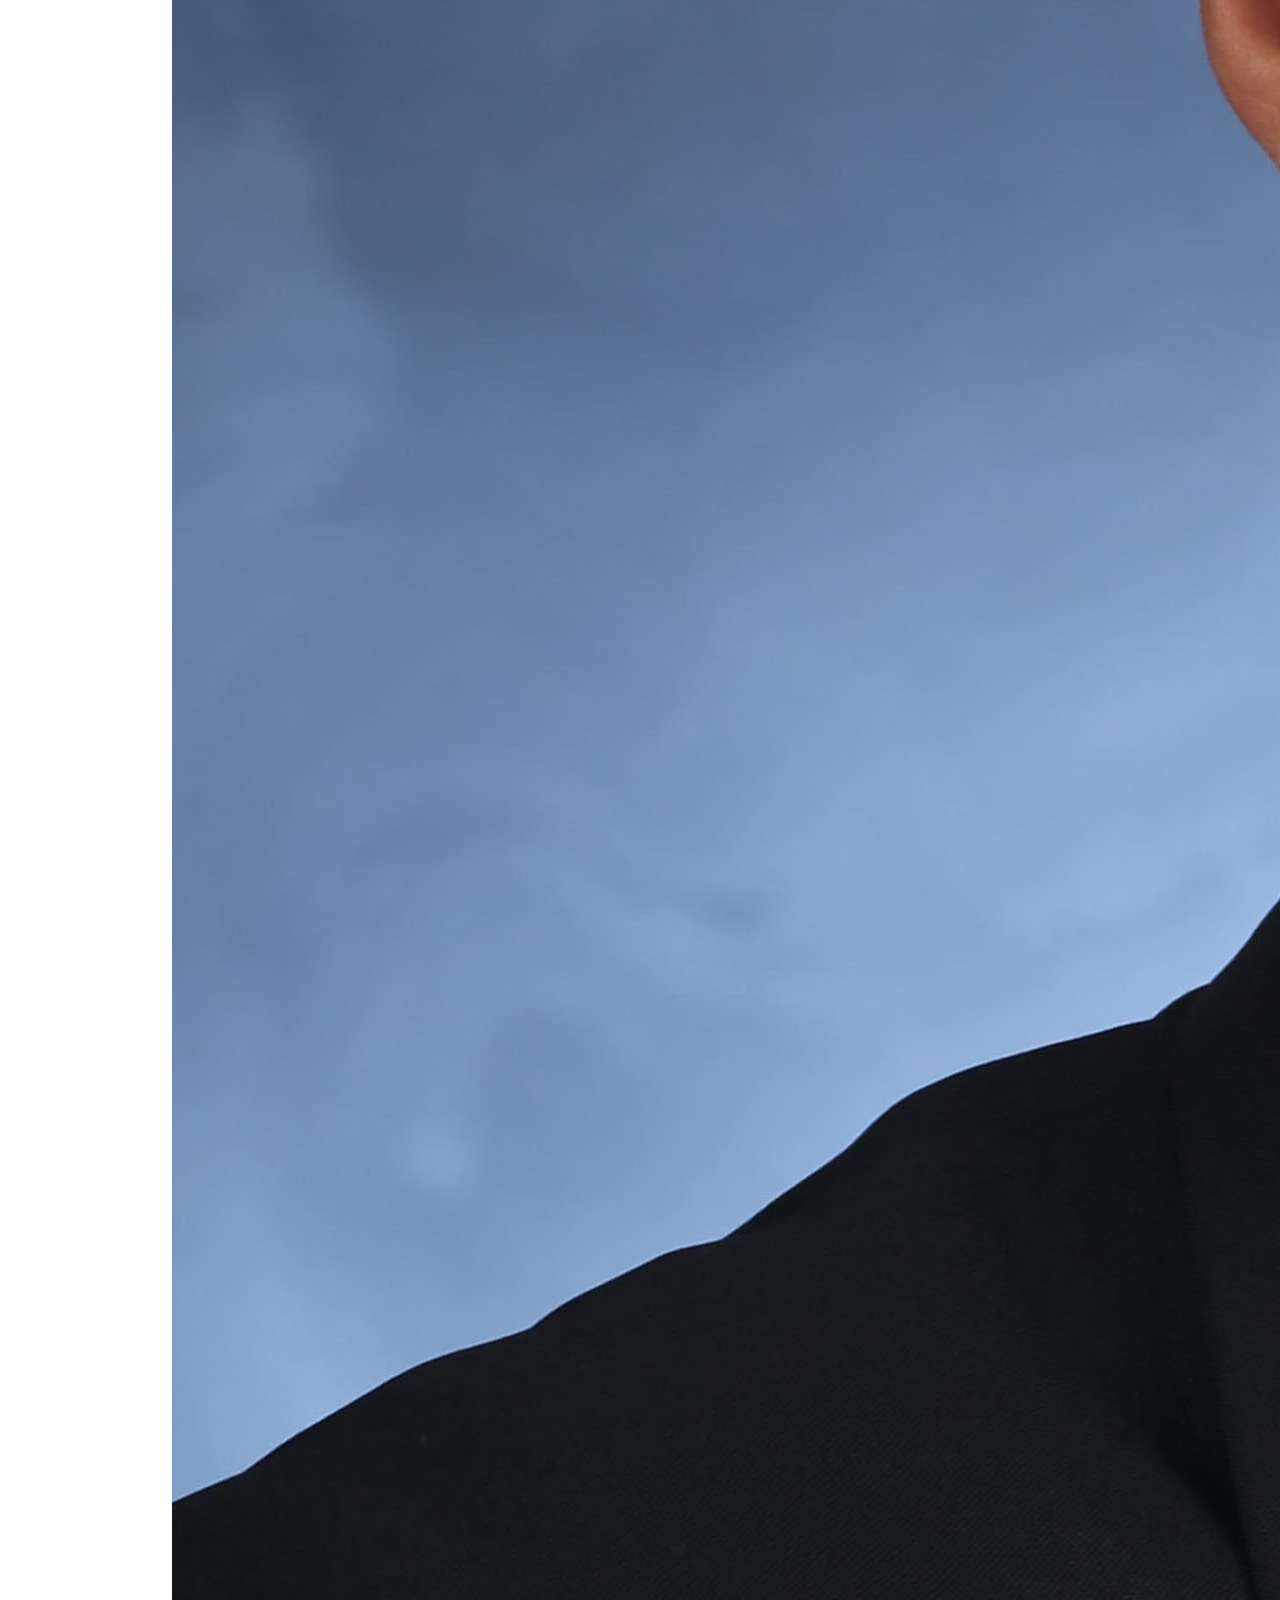
<file: members/index.html>
<!doctype html>
<html lang="en">
    <head>
        <!-- Required meta tags -->
        <meta charset="utf-8">
        <meta name="viewport" content="width=device-width, initial-scale=1, shrink-to-fit=no">

        <!-- Bootstrap CSS -->
        <link rel="stylesheet" href="https://stackpath.bootstrapcdn.com/bootstrap/4.2.1/css/bootstrap.min.css" integrity="sha384-GJzZqFGwb1QTTN6wy59ffF1BuGJpLSa9DkKMp0DgiMDm4iYMj70gZWKYbI706tWS" crossorigin="anonymous">

        <!-- Custom CSS -->
        <link rel="stylesheet" type="text/css" href="../css/styles.css">

        <!-- Favicons -->
        <link rel="apple-touch-icon" sizes="180x180" href="/assets/favicons/apple-touch-icon.png">
        <link rel="icon" type="image/png" sizes="32x32" href="/assets/favicons/favicon-32x32.png">
        <link rel="icon" type="image/png" sizes="16x16" href="/assets/favicons/favicon-16x16.png">
        <link rel="manifest" href="/assets/favicons/site.webmanifest">
        <link rel="mask-icon" href="/assets/favicons/safari-pinned-tab.svg" color="#f44242">
        <link rel="shortcut icon" href="/assets/favicons/favicon.ico">
        <meta name="msapplication-TileColor" content="#f44242">
        <meta name="msapplication-config" content="/assets/favicons/browserconfig.xml">
        <meta name="theme-color" content="#f44242">

        <!-- Title -->
        <title>BU AR / VR</title>
    </head>
    <body>
        <!-- Navbar -->
        <nav class="navbar navbar-expand-md navbar-light bg-light">
            <a class="navbar-brand pl-3" href="/">
                <!-- BU AR / VR -->
                <img src="../assets/images/logo_horiz.png" height="40" alt="">
            </a>
            <button class="navbar-toggler custom-toggler mr-4" type="button" data-toggle="collapse" data-target="#navbarToggler" aria-controls="navbarToggler" aria-expanded="false" aria-label="Toggle navigation">
                <span class="navbar-toggler-icon"></span>
            </button>
        
            <div class="collapse navbar-collapse" id="navbarToggler">
                <ul class="navbar-nav mr-auto mt-0 mt-md-0 justify-content-end w-100 pr-5 pl-4">
                <li class="nav-item">
                    <a class="nav-link" href="../">Home<span class="sr-only">(current)</span></a>
                </li>
                <li class="nav-item">
                    <a class="nav-link" href="../about/">About</a>
                </li>
                <li class="nav-item">
                    <a class="nav-link" href="../events/" tabindex="-1" aria-disabled="true">Events</a>
                </li>
                <li class="nav-item active">
                    <a class="nav-link" href="../members/">Members</a>
                </li>
                <!-- <li class="nav-item">
                    <a class="nav-link disabled" href="#">Festival</a>
                </li> -->
                </ul>
            </div>
        </nav>

        <!-- Page Content -->
        <!-- <div id="content"> -->
            <!-- TODO: Fix this -->
            <!-- <h1 style="padding-bottom: 0">Events</h1>
            <h2 class="blockquote">
                Come learn how to play with AR / VR!
                <hr>
            </h2> -->
        <div id="content-members">
            <h1 style="padding-bottom: 0">Members</h1>
        <!-- </div> -->
            <!-- <div class="hero-image2">
                <div class="hero-text">
                    <h1>E-BOARD</h1>
                    <h1>MEMBERS</h1>
                </div>
            </div> -->
            <div class="members">
                <div class="card-deck">
                    <div class="card">
                        <!-- <div class="fill"> -->
                        <img src="../assets/members-photos/jaredyellen.jpg" class="card-img-top" alt="...">
                        <!-- </div> -->
                        <div class="card-body">
                            <h5 class="card-title">President</h5>
                            <hr>
                            <p class="card-text">Jared Yellen</p>
                            <p class="card-text">Computer Science</p>
                            <p class="card-text classYear">Class of 2021</p>
                        </div>
                    </div>
                    <div class="card">
                        <img src="../assets/members-photos/sayan.jpg" class="card-img-top" alt="...">
                        <div class="card-body">
                            <h5 class="card-title">Vice-President</h5>
                            <hr>
                            <p class="card-text">Sayan Nag Suman</p>
                            <p class="card-text">Computer Engineering</p>
                            <p class="card-text classYear">Class of 2021</p>
                        </div>
                    </div>
                    <div class="card">
                        <img src="../assets/members-photos/harry.jpg" class="card-img-top" alt="...">
                        <div class="card-body">
                            <h5 class="card-title">Secretary</h5>
                            <hr>
                            <p class="card-text">Harry Feng</p>
                            <p class="card-text">Computer Science</p>
                            <p class="card-text classYear">Class of 2021</p>
                        </div>
                    </div>
                </div>
            </div>
            <div class="members">
                <div class="card-deck">
                    <div class="card">
                        <img src="../assets/members-photos/caolan.jpg" class="card-img-top" alt="...">
                        <div class="card-body">
                            <h5 class="card-title">Treasurer</h5>
                            <hr>
                            <p class="card-text">Caolan Disini</p>
                            <p class="card-text">Computer Science</p>
                            <p class="card-text classYear">Class of 2020</p>
                        </div>
                    </div>
                    <div class="card">
                        <img src="../assets/members-photos/djmorel.jpg" class="card-img-top" alt="...">
                        <div class="card-body">
                            <h5 class="card-title">Head Ambassador</h5>
                            <hr>
                            <p class="card-text">DJ Morel</p>
                            <p class="card-text">Computer Engineering</p>
                            <p class="card-text classYear">Class of 2021</p>
                        </div>
                    </div>
                    <div class="card">
                        <img src="../assets/members-photos/christopher.jpg" class="card-img-top" alt="...">
                        <div class="card-body">
                            <h5 class="card-title">Senior Web Developer</h5>
                            <hr>
                            <p class="card-text">Christopher Trinh</p>
                            <p class="card-text">Computer Science</p>
                            <p class="card-text classYear">Class of 2020</p>
                        </div>
                    </div>
                </div>
            </div>
            <div class="members">
                <div class="card-deck">
                    <div class="card">
                        <img src="../assets/members-photos/maria.JPG" class="card-img-top" alt="...">
                        <div class="card-body">
                            <h5 class="card-title">Assistant Web Developer</h5>
                            <hr>
                            <p class="card-text">María del Pilar Dominguez</p>
                            <p class="card-text">Computer Science</p>
                            <p class="card-text classYear">Class of 2021</p>
                        </div>
                    </div>
                    <div class="card">
                        <img src="../assets/members-photos/erichuang.JPG" class="card-img-top" alt="...">
                        <div class="card-body">
                            <h5 class="card-title">Senior Graphic Designer</h5>
                            <hr>
                            <p class="card-text">Eric Huang</p>
                            <p class="card-text">Marketing</p>
                            <p class="card-text classYear">Class of 2021</p>
                        </div>
                    </div>
                    <div class="card">
                        <img src="../assets/members-photos/jayen.jpg" class="card-img-top" alt="...">
                        <div class="card-body">
                            <h5 class="card-title">Assistant Graphic Designer</h5>
                            <hr>
                            <p class="card-text">Jayen Bewtra</p>
                            <p class="card-text">Computer Science</p>
                            <p class="card-text classYear">Class of 2021</p>
                        </div>
                    </div>
                </div>
            </div>
            <div class="members">
                    <div class="card-deck">
                        <div class="card">
                            <img src="../assets/members-photos/samrojas.png" class="card-img-top" alt="...">
                            <div class="card-body">
                                <h5 class="card-title">Ambassador</h5>
                                <hr>
                                <p class="card-text">Samuel Rojas</p>
                                <p class="card-text">Mechanical Engineering</p>
                                <p class="card-text classYear">Class of 2021</p>
                            </div>
                        </div>
                        <div class="card">
                            <img src="../assets/members-photos/mira.jpg" class="card-img-top" alt="...">
                            <div class="card-body">
                                <h5 class="card-title">Ambassador</h5>
                                <hr>
                                <p class="card-text">Mira Sachdeva</p>
                                <p class="card-text">Computer Science</p>
                                <p class="card-text classYear">Class of 2022</p>
                            </div>
                        </div>
                        <div class="card">
                            <img src="../assets/members-photos/angelica.jpg" class="card-img-top" alt="...">
                            <div class="card-body">
                                <h5 class="card-title">Social Media Manager</h5>
                                <hr>
                                <p class="card-text">Angelica Yoon</p>
                                <p class="card-text">Biochemistry</p>
                                <p class="card-text classYear">Class of 2021</p>
                            </div>
                        </div>
                    </div>
                </div>
        </div>
        <div id="closing">
            <ul class="list-inline">
              <!-- Facebook -->
              <li class="list-inline-item">
                <a href="https://www.facebook.com/groups/buarvr/">
                    <svg xmlns="http://www.w3.org/2000/svg" viewBox="0 0 24 24">
                      <path fill="#000" d="M22.675 0h-21.35c-.732 0-1.325.593-1.325 1.325v21.351c0 .731.593 1.324 1.325 1.324h11.495v-9.294h-3.128v-3.622h3.128v-2.671c0-3.1 1.893-4.788 4.659-4.788 1.325 0 2.463.099 2.795.143v3.24l-1.918.001c-1.504 0-1.795.715-1.795 1.763v2.313h3.587l-.467 3.622h-3.12v9.293h6.116c.73 0 1.323-.593 1.323-1.325v-21.35c0-.732-.593-1.325-1.325-1.325z"/>
                    </svg>
                </a>
              </li>
              <!-- Twitter -->
              <li class="list-inline-item">
                <a href="https://twitter.com/buarvr">
                  <svg xmlns="http://www.w3.org/2000/svg" viewBox="0 0 24 24">
                    <path fill="#000" d="M24 4.557c-.883.392-1.832.656-2.828.775 1.017-.609 1.798-1.574 2.165-2.724-.951.564-2.005.974-3.127 1.195-.897-.957-2.178-1.555-3.594-1.555-3.179 0-5.515 2.966-4.797 6.045-4.091-.205-7.719-2.165-10.148-5.144-1.29 2.213-.669 5.108 1.523 6.574-.806-.026-1.566-.247-2.229-.616-.054 2.281 1.581 4.415 3.949 4.89-.693.188-1.452.232-2.224.084.626 1.956 2.444 3.379 4.6 3.419-2.07 1.623-4.678 2.348-7.29 2.04 2.179 1.397 4.768 2.212 7.548 2.212 9.142 0 14.307-7.721 13.995-14.646.962-.695 1.797-1.562 2.457-2.549z"/>
                  </svg>
                </a>
              </li>
              <!-- LinkedIn -->
              <!-- <li class="list-inline-item">
                <a href="https://www.linkedin.com/in/ctrinh98">
                  <svg xmlns="http://www.w3.org/2000/svg" viewBox="0 0 24 24">
                    <path fill="#000" d="M4.98 3.5c0 1.381-1.11 2.5-2.48 2.5s-2.48-1.119-2.48-2.5c0-1.38 1.11-2.5 2.48-2.5s2.48 1.12 2.48 2.5zm.02 4.5h-5v16h5v-16zm7.982 0h-4.968v16h4.969v-8.399c0-4.67 6.029-5.052 6.029 0v8.399h4.988v-10.131c0-7.88-8.922-7.593-11.018-3.714v-2.155z"/>
                  </svg>
                </a>
              </li> -->
              <!-- Resume -->
              <!-- <li class="list-inline-item">
                <a href="assets/files/ChristopherTrinhResume.pdf">
                  <svg xmlns="http://www.w3.org/2000/svg" viewBox="0 0 24 24">
                    <path fill="#000" d="M13.744 8s1.522-8-3.335-8h-8.409v24h20v-13c0-3.419-5.247-3.745-8.256-3zm.256 11h-8v-1h8v1zm4-3h-12v-1h12v1zm0-3h-12v-1h12v1zm-3.432-12.925c2.202 1.174 5.938 4.883 7.432 6.881-1.286-.9-4.044-1.657-6.091-1.179.222-1.468-.185-4.534-1.341-5.702z"/>
                  </svg>
                </a>
              </li> -->
              <!-- Spotify -->
              <!-- <li class="list-inline-item">
                test
              </li> -->
            </ul>
            <p>BU AR / VR 2019</p>
          </div>
        <!-- Optional JavaScript -->
        <!-- jQuery first, then Popper.js, then Bootstrap JS -->
        <script src="https://code.jquery.com/jquery-3.3.1.slim.min.js" integrity="sha384-q8i/X+965DzO0rT7abK41JStQIAqVgRVzpbzo5smXKp4YfRvH+8abtTE1Pi6jizo" crossorigin="anonymous"></script>
        <script src="https://cdnjs.cloudflare.com/ajax/libs/popper.js/1.14.6/umd/popper.min.js" integrity="sha384-wHAiFfRlMFy6i5SRaxvfOCifBUQy1xHdJ/yoi7FRNXMRBu5WHdZYu1hA6ZOblgut" crossorigin="anonymous"></script>
        <script src="https://stackpath.bootstrapcdn.com/bootstrap/4.2.1/js/bootstrap.min.js" integrity="sha384-B0UglyR+jN6CkvvICOB2joaf5I4l3gm9GU6Hc1og6Ls7i6U/mkkaduKaBhlAXv9k" crossorigin="anonymous"></script>
  </body>
</html>
</file>
<file: css/styles.css>
#content {
    padding: 3em 10em;
    font-size: 1.25em;
    line-height: 1.75em;
}

#content-members {
    padding: 3em 0em;
    font-size: 1.25em;
    line-height: 1.75em;
}

.navbar {
    padding: 1.5em 4em;
}

.nav-link {
    font-size: 1.15em;
}

.blockquote {
    padding-top: 1em;
    font-weight: 700;
    font-size: 2em;
    padding-bottom: 0em;
}

#resources li {
    font-weight: 700;
}

#content h1 {
    /* padding: 1em; */
    /* padding-left: 4em; */
    padding-bottom: 1em;
    font-size: 2.5em;
}

#content-members h1 {
    /* padding: 1em; */
    /* padding-left: 4em; */
    padding-bottom: 1em;
    font-size: 2.5em;
    padding-left: 4em;
}

.intro-banner {
    text-align: center;
    /* The image used */
    background-image: linear-gradient(
        rgba(0, 0, 0, 0.6), 
        rgba(0, 0, 0, 0.6)
      ), url("../assets/images/gif_hero.gif");
    /* Set a specific height */
    min-height: 640px;
    /* Create the parallax scrolling effect */
    background-attachment: fixed;
    background-position: center;
    background-repeat: no-repeat;
    background-size: cover;
    color: white;
    padding-top: 13em;
}

.closing-banner {
    text-align: center;
    /* The image used */
    background-image: linear-gradient(
        rgba(0, 0, 0, 0.6), 
        rgba(0, 0, 0, 0.6)
      ), url("../assets/images/bg-image.jpg");
    /* Set a specific height */
    min-height: 640px;
    /* Create the parallax scrolling effect */
    background-attachment: fixed;
    background-position: center;
    background-repeat: no-repeat;
    background-size: cover;
    color: white;
    padding-top: 13em;
}

.closing-banner h1 {
    font-size: 5em;
}

.closing-banner h2 {
    font-size: 4em;
    color: gray;
}

.closing-banner hr {
    /* border: 2px solid blue; */
}

.closing-banner button {
    padding: 1em;
    /* background-color: #f44242; */
}

#mc_embed_signup {
    /* background: #fff;  */
    clear:left; 
    /* font:14px Helvetica,Arial,sans-serif;  */
    width:100%;
}

.btn-custom{color:#fff;background-color:#f44242;border-color:#f44242}

.btn-custom:hover{color:#fff;background-color:#CF2424;border-color:#CF2424}
.btn-custom:focus,.btn-custom.focus{box-shadow:0 0 0 .2rem rgba(44,96,140,0.5)}
.btn-custom.disabled,
.btn-custom:disabled{color:#fff;background-color:#f44242;border-color:#f44242}
.btn-custom:not(:disabled):not(.disabled):active,
.btn-custom:not(:disabled):not(.disabled).active,
.show>.btn-custom.dropdown-toggle{color:#fff;background-color:#f44242;border-color:#000}
.btn-custom:not(:disabled):not(.disabled):active:focus,
.btn-custom:not(:disabled):not(.disabled).active:focus,
.show>.btn-custom.dropdown-toggle:focus{box-shadow:0 0 0 .2rem rgba(44,96,140,0.5)}

.intro-banner h1 {
    font-size: 5em;
}

.intro-banner h2 {
    font-size: 4em;
    color: gray;
}

.mission {
    padding: 5em;
}

.mission h1 {
    padding: 0em 4em 0em 4em;
}

.mission h2 {
    padding: 1em 7em;
}

.mission ul {
    font-size: 1.5em;
    list-style: none;
    margin-left: 0;
    padding-left: 10em;
    text-indent: -2.1em;
    padding-right: 12em;
}

.mission ul li {
    padding-bottom: 1.5em; 
}

.our-next-event {
    padding: 5em 15em !important;
    /* border: 5px solid white; */
    /* border-radius: 10px; */
    padding: 2em;
    background: #e9ecef;
    /* background: blue; */
}

.our-next-event h1 {
    /* padding-bottom: 0px; */
}

.our-next-event h2 {
    font-style: italic;
    font-size: 1.5em;
}

/* Image gallery */

.gallery {
    display: grid;
    grid-template-columns: repeat(8, 1fr);
    /* grid-template-rows: repeat(8, 5vw); */
    grid-gap: 15px;
    /* padding: 2em 10em; */
}

.gallery__img {
    width: 100%;
    height: 100%;
    object-fit: cover;
}

.gallery__item--0 {
    grid-column-start: 1;
    grid-column-end: 3;
    grid-row-start: 1;
    grid-row-end: 3;
}

.gallery__item--1 {
    grid-column-start: 3;
    grid-column-end: 5;
    grid-row-start: 1;
    grid-row-end: 3;
}

.gallery__item--2 {
    grid-column-start: 5;
    grid-column-end: 9;
    grid-row-start: 1;
    grid-row-end: 6;
}

.gallery__item--3 {
    grid-column-start: 1;
    grid-column-end: 5;
    grid-row-start: 3;
    grid-row-end: 6;
}

.gallery__item--4 {
    grid-column-start: 1;
    grid-column-end: 5;
    grid-row-start: 6;
    grid-row-end: 9;
}

.gallery__item--5 {
    grid-column-start: 5;
    grid-column-end: 9;
    grid-row-start: 6;
    grid-row-end: 9;
}

.card img {
    /* height: 100%; */
    /* width: auto; */
}

.fill {
    display: flex;
    justify-content: center;
    align-items: center;
    overflow: hidden;
    height: 230px;
    width: 230px;
}
.fill img {
    flex-shrink: 0;
    min-width: 100%;
    min-height: 100%
}

.card-text {
    /* padding-top: 20px; */
}

#closing {
    padding: 2.5em 3em 0.5em 6em;
    letter-spacing: 1px;
    text-transform: uppercase;
    /* font-weight: 700; */
    color: black;
    background-color: #e9ecef;
}

#closing svg {
    padding-right: 3px;
    margin-bottom: 1.5em;
    height: 18px;
}

#closing li:hover a {
    opacity: 1 !important;
    /* background-color: blue; */
}

#closing ul {
    margin-bottom: 0;
    opacity: 1;
    transition: opacity .3s ease-out;
    -moz-transition: opacity .3s ease-out;
    -webkit-transition: opacity .3s ease-out;
    -o-transition: opacity .3s ease-out;
}

#closing ul:hover a {
    opacity: .2;
    transition: opacity .3s ease-out;
    -moz-transition: opacity .3s ease-out;
    -webkit-transition: opacity .3s ease-out;
    -o-transition: opacity .3s ease-out;
}

/* Maria's CSS */

.hero-image {
    background-image: linear-gradient(rgba(0, 0, 0, 0.5), rgba(0, 0, 0, 0.5)), url("../assets/images/test2.png");
    height: 60vh;
    margin-top: 70px;
    background-position: center;
    background-repeat: no-repeat;
    background-size: cover;
    position: relative;
}

.hero-image2 {
    background-image: linear-gradient(rgba(0, 0, 0, 0.5), rgba(0, 0, 0, 0.5)), url("../assets/images/team.png");
    height: 40vh;
    margin-top: 70px;
    background-position: center;
    background-repeat: no-repeat;
    background-size: cover;
    position: relative;
}

/* Place text in the middle of the image */
.hero-text {
    text-align: center;
    position: absolute;
    top: 50%;
    left: 50%;
    transform: translate(-50%, -50%);
    color: white;
}

.hero-text h1 {
    color: white;
    font-family: 'Fjalla One', sans-serif;
    font-size: 3.8em;
    font-weight: 600;
}

.btnHero {
    background-color: #9b1200;
    color: white;
    font-family: 'Fjalla One', sans-serif;
    letter-spacing: 2px;
    font-size: 25px;
    padding: 12px 24px;
    border: none;
    cursor: pointer;
    border-radius: 5px;
    width: 250px; 
}

.hero-image .btnHero:hover {
    background-color: rgb(77, 2, 2); 
}

.card-deck {
    width: 74% !important;
}

.members {
    width:100%;
    margin-top: 60px;
    display: flex;
    justify-content: center;
}

.eboard {
    text-align: center;
    margin-top: 75px;
    font-family: 'Fjalla One', sans-serif;
    font-size: 3.8em;
    font-weight: 600;
}

.members .card p {
    font-family: 'Fjalla One', sans-serif !important;
}

.members .card-title {
    font-weight: bold;
}

.classYear {
    font-style: italic;
}

.col {
    background-color: #9b1200;
    color: white;
    padding: 15px;
}

.col h1 {
    font-weight: bold;
}

.col p {
    font-size: 20px;
}

.container-info {
    margin-top: 15px;
    margin-bottom: 15px;
    border-radius: 30px !important;
}

.col {
    width: 100%;
    margin: 5px !important;
    border: 12px solid #9b1200;
    border-radius: 10px;
}

.jumbotron {
    margin-top: 15px;
    margin-left: 25px;
    margin-right: 25px;
}
  
@media (max-width: 1024px) {

    #content {
        padding: 3em 5em;
        font-size: 1.25em;
        line-height: 1.75em;
    }
    
    #content-members {
        padding: 3em 0em;
        font-size: 1.25em;
        line-height: 1.75em;
    }

    .intro-banner {
        text-align: center;
        /* The image used */
        background-image: linear-gradient(
            rgba(0, 0, 0, 0.6), 
            rgba(0, 0, 0, 0.6)
          ), url("../assets/images/gif_hero.gif");
        /* Set a specific height */
        min-height: 640px;
        /* Create the parallax scrolling effect */
        background-attachment: fixed;
        background-position: center;
        background-repeat: no-repeat;
        background-size: cover;
        color: white;
        padding-top: 16em;
    }

    .intro-banner h1 {
        font-size: 4em;
    }
    
    .intro-banner h2 {
        font-size: 3em;
        color: gray;
    }

    .mission {
        padding: 3em;
        padding-top: 3em;
    }
    
    .mission h1 {
        padding: 0em 3em 0em 3em;
    }
    
    .mission h2 {
        padding: 1em 7em;
    }
    
    .mission ul {
        font-size: 1.5em;
        list-style: none;
        margin-left: 0;
        padding-left: 8em;
        text-indent: -2.1em;
        padding-right: 8em;
    }
    
    .mission ul li {
        padding-bottom: 1.5em; 
    }
    
    .navbar {
        padding: 1.5em 4em;
    }
    
    .nav-link {
        font-size: 1.15em;
    }
    
    .blockquote {
        padding-top: 1em;
        font-weight: 700;
        font-size: 2em;
        padding-bottom: 0em;
    }
    
    #resources li {
        font-weight: 700;
    }
    
    #content h1 {
        /* padding: 1em; */
        /* padding-left: 4em; */
        padding-bottom: 1em;
        font-size: 2.5em;
    }
    
    #content-members h1 {
        /* padding: 1em; */
        /* padding-left: 4em; */
        padding-bottom: 1em;
        font-size: 2.5em;
        padding-left: 4em;
    }
    
    
    
    .closing-banner {
        text-align: center;
        /* The image used */
        background-image: linear-gradient(
            rgba(0, 0, 0, 0.6), 
            rgba(0, 0, 0, 0.6)
          ), url("../assets/images/bg-image.jpg");
        /* Set a specific height */
        min-height: 640px;
        /* Create the parallax scrolling effect */
        background-attachment: fixed;
        background-position: center;
        background-repeat: no-repeat;
        background-size: cover;
        color: white;
        padding-top: 13em;
    }
    
    .closing-banner h1 {
        font-size: 5em;
    }
    
    .closing-banner h2 {
        font-size: 4em;
        color: gray;
    }
    
    .closing-banner hr {
        /* border: 2px solid blue; */
    }
    
    .closing-banner button {
        padding: 1em;
        /* background-color: #f44242; */
    }
    
    #mc_embed_signup {
        /* background: #fff;  */
        clear:left; 
        /* font:14px Helvetica,Arial,sans-serif;  */
        width:100%;
    }
    
    .btn-custom{color:#fff;background-color:#f44242;border-color:#f44242}
    
    .btn-custom:hover{color:#fff;background-color:#CF2424;border-color:#CF2424}
    .btn-custom:focus,.btn-custom.focus{box-shadow:0 0 0 .2rem rgba(44,96,140,0.5)}
    .btn-custom.disabled,
    .btn-custom:disabled{color:#fff;background-color:#f44242;border-color:#f44242}
    .btn-custom:not(:disabled):not(.disabled):active,
    .btn-custom:not(:disabled):not(.disabled).active,
    .show>.btn-custom.dropdown-toggle{color:#fff;background-color:#f44242;border-color:#000}
    .btn-custom:not(:disabled):not(.disabled):active:focus,
    .btn-custom:not(:disabled):not(.disabled).active:focus,
    .show>.btn-custom.dropdown-toggle:focus{box-shadow:0 0 0 .2rem rgba(44,96,140,0.5)}
    
    
    
    .our-next-event {
        padding: 5em 15em !important;
        /* border: 5px solid white; */
        /* border-radius: 10px; */
        padding: 2em;
        background: #e9ecef;
        /* background: blue; */
    }
    
    .our-next-event h1 {
        /* padding-bottom: 0px; */
    }
    
    .our-next-event h2 {
        font-style: italic;
        font-size: 1.5em;
    }
    
    /* Image gallery */
    
    .gallery {
        display: grid;
        grid-template-columns: repeat(8, 1fr);
        /* grid-template-rows: repeat(8, 5vw); */
        grid-gap: 15px;
        /* padding: 2em 10em; */
    }
    
    .gallery__img {
        width: 100%;
        height: 100%;
        object-fit: cover;
    }
    
    .gallery__item--0 {
        grid-column-start: 1;
        grid-column-end: 3;
        grid-row-start: 1;
        grid-row-end: 3;
    }
    
    .gallery__item--1 {
        grid-column-start: 3;
        grid-column-end: 5;
        grid-row-start: 1;
        grid-row-end: 3;
    }
    
    .gallery__item--2 {
        grid-column-start: 5;
        grid-column-end: 9;
        grid-row-start: 1;
        grid-row-end: 6;
    }
    
    .gallery__item--3 {
        grid-column-start: 1;
        grid-column-end: 5;
        grid-row-start: 3;
        grid-row-end: 6;
    }
    
    .gallery__item--4 {
        grid-column-start: 1;
        grid-column-end: 5;
        grid-row-start: 6;
        grid-row-end: 9;
    }
    
    .gallery__item--5 {
        grid-column-start: 5;
        grid-column-end: 9;
        grid-row-start: 6;
        grid-row-end: 9;
    }
    
    .card img {
        /* height: 100%; */
        /* width: auto; */
    }
    
    .fill {
        display: flex;
        justify-content: center;
        align-items: center;
        overflow: hidden;
        height: 230px;
        width: 230px;
    }
    .fill img {
        flex-shrink: 0;
        min-width: 100%;
        min-height: 100%
    }
    
    .card-text {
        /* padding-top: 20px; */
    }
    
    #closing {
        padding: 2.5em 3em 0.5em 6em;
        letter-spacing: 1px;
        text-transform: uppercase;
        /* font-weight: 700; */
        color: black;
        background-color: #e9ecef;
    }
    
  
}
  
@media (max-width: 768px) {
  
    #content {
        padding: 3em 5em;
        font-size: 1.25em;
        line-height: 1.75em;
    }
    
    #content-members {
        padding: 3em 0em;
        font-size: 1.25em;
        line-height: 1.75em;
    }

    .intro-banner {
        text-align: center;
        /* The image used */
        background-image: linear-gradient(
            rgba(0, 0, 0, 0.6), 
            rgba(0, 0, 0, 0.6)
          ), url("../assets/images/gif_hero.gif");
        /* Set a specific height */
        min-height: 540px;
        /* Create the parallax scrolling effect */
        background-attachment: fixed;
        background-position: center;
        background-repeat: no-repeat;
        background-size: cover;
        color: white;
        padding-top: 14em;
    }

    .intro-banner h1 {
        font-size: 3em;
    }
    
    .intro-banner h2 {
        font-size: 2em;
        color: gray;
    }

    .mission {
        padding: 3em;
        padding-top: 3em;
    }
    
    .mission h1 {
        padding: 0em 1em 0em 1em;
    }
    
    .mission h2 {
        padding: 1em 7em;
    }
    
    .mission ul {
        font-size: 1.5em;
        list-style: none;
        margin-left: 0;
        padding-left: 4em;
        text-indent: -2.1em;
        padding-right: 4em;
    }
    
    .mission ul li {
        padding-bottom: 1.5em; 
    }

    .our-next-event {
        padding: 5em 5.5em !important;
        /* border: 5px solid white; */
        /* border-radius: 10px; */
        padding: 2em;
        background: #e9ecef;
        /* background: blue; */
    }
    
    .our-next-event h1 {
        /* padding-bottom: 0px; */
    }
    
    .our-next-event h2 {
        font-style: italic;
        font-size: 1.5em;
    }

    .closing-banner {
        text-align: center;
        /* The image used */
        background-image: linear-gradient(
            rgba(0, 0, 0, 0.6), 
            rgba(0, 0, 0, 0.6)
          ), url("../assets/images/bg-image.jpg");
        /* Set a specific height */
        min-height: 640px;
        /* Create the parallax scrolling effect */
        background-attachment: fixed;
        background-position: center;
        background-repeat: no-repeat;
        background-size: cover;
        color: white;
        padding-top: 13em;
    }
    
    .closing-banner h1 {
        font-size: 4em;
    }
    
    .closing-banner h2 {
        font-size: 4em;
        color: gray;
    }
    
    .closing-banner hr {
        /* border: 2px solid blue; */
    }
    
    .closing-banner button {
        padding: 1em;
        /* background-color: #f44242; */
    }

    #mc_embed_signup {
        /* background: #fff;  */
        /* clear:left;  */
        /* font:14px Helvetica,Arial,sans-serif;  */
        /* width:50%; */
        /* text-align: center; */
        padding: 0em 10em;
    }
    
    .navbar {
        padding: 1.5em 4em;
    }
    
    .nav-link {
        font-size: 1.15em;
    }
    
    .blockquote {
        padding-top: 1em;
        font-weight: 700;
        font-size: 2em;
        padding-bottom: 0em;
    }
    
    #resources li {
        font-weight: 700;
    }
    
    #content h1 {
        /* padding: 1em; */
        /* padding-left: 4em; */
        padding-bottom: 1em;
        font-size: 2.5em;
    }
    
    #content-members h1 {
        /* padding: 1em; */
        /* padding-left: 4em; */
        padding-bottom: 1em;
        font-size: 2.5em;
        padding-left: 4em;
    }
    
    
    
    
    
    
    
    .btn-custom{color:#fff;background-color:#f44242;border-color:#f44242}
    
    .btn-custom:hover{color:#fff;background-color:#CF2424;border-color:#CF2424}
    .btn-custom:focus,.btn-custom.focus{box-shadow:0 0 0 .2rem rgba(44,96,140,0.5)}
    .btn-custom.disabled,
    .btn-custom:disabled{color:#fff;background-color:#f44242;border-color:#f44242}
    .btn-custom:not(:disabled):not(.disabled):active,
    .btn-custom:not(:disabled):not(.disabled).active,
    .show>.btn-custom.dropdown-toggle{color:#fff;background-color:#f44242;border-color:#000}
    .btn-custom:not(:disabled):not(.disabled):active:focus,
    .btn-custom:not(:disabled):not(.disabled).active:focus,
    .show>.btn-custom.dropdown-toggle:focus{box-shadow:0 0 0 .2rem rgba(44,96,140,0.5)}
    
    
    /* Image gallery */
    
    .gallery {
        display: grid;
        grid-template-columns: repeat(8, 1fr);
        /* grid-template-rows: repeat(8, 5vw); */
        grid-gap: 15px;
        /* padding: 2em 10em; */
    }
    
    .gallery__img {
        width: 100%;
        height: 100%;
        object-fit: cover;
    }
    
    .gallery__item--0 {
        grid-column-start: 1;
        grid-column-end: 3;
        grid-row-start: 1;
        grid-row-end: 3;
    }
    
    .gallery__item--1 {
        grid-column-start: 3;
        grid-column-end: 5;
        grid-row-start: 1;
        grid-row-end: 3;
    }
    
    .gallery__item--2 {
        grid-column-start: 5;
        grid-column-end: 9;
        grid-row-start: 1;
        grid-row-end: 6;
    }
    
    .gallery__item--3 {
        grid-column-start: 1;
        grid-column-end: 5;
        grid-row-start: 3;
        grid-row-end: 6;
    }
    
    .gallery__item--4 {
        grid-column-start: 1;
        grid-column-end: 5;
        grid-row-start: 6;
        grid-row-end: 9;
    }
    
    .gallery__item--5 {
        grid-column-start: 5;
        grid-column-end: 9;
        grid-row-start: 6;
        grid-row-end: 9;
    }
    
    .card img {
        /* height: 100%; */
        /* width: auto; */
    }
    
    .fill {
        display: flex;
        justify-content: center;
        align-items: center;
        overflow: hidden;
        height: 230px;
        width: 230px;
    }
    .fill img {
        flex-shrink: 0;
        min-width: 100%;
        min-height: 100%
    }
    
    .card-text {
        /* padding-top: 20px; */
    }
    
    #closing {
        padding: 2.5em 3em 0.5em 6em;
        letter-spacing: 1px;
        text-transform: uppercase;
        /* font-weight: 700; */
        color: black;
        background-color: #e9ecef;
    }
    
  
}
  
@media (max-width: 610px) {
  
    #content {
        padding: 3em 1em;
        font-size: 1em;
        line-height: 1.75em;
    }
    
    #content-members {
        padding: 3em 0em;
        font-size: 1.25em;
        line-height: 1.75em;
    }

    #content-members h1 {
        /* padding: 1em; */
        /* padding-left: 4em; */
        padding-bottom: 1em;
        font-size: 2.5em;
        padding-left: 1em;
    }

    .navbar {
        padding: 1em !important;
    }

    .intro-banner {
        text-align: center;
        /* The image used */
        background-image: linear-gradient(
            rgba(0, 0, 0, 0.6), 
            rgba(0, 0, 0, 0.6)
          ), url("../assets/images/gif_hero.gif");
        /* Set a specific height */
        min-height: 540px;
        /* Create the parallax scrolling effect */
        background-attachment: fixed;
        background-position: center;
        background-repeat: no-repeat;
        background-size: cover;
        color: white;
        padding-top: 14em;
    }

    .intro-banner h1 {
        font-size: 2em;
    }
    
    .intro-banner h2 {
        font-size: 2em;
        color: gray;
    }

    .mission {
        padding: 1em;
        padding-top: 2em;
    }
    
    .mission h1 {
        font-size: 2em;
        padding: 0em 1em 0em 1em;
    }
    
    .mission h2 {
        padding: 1em 7em;
    }
    
    .mission ul {
        font-size: 1.5em;
        list-style: none;
        margin-left: 0;
        padding-left: 4em;
        text-indent: -2.1em;
        padding-right: 4em;
        font-size: 1em;
    }
    
    .mission ul li {
        padding-bottom: 1.5em; 
    }

    .our-next-event {
        padding: 5em 5.5em !important;
        /* border: 5px solid white; */
        /* border-radius: 10px; */
        padding: 2em;
        background: #e9ecef;
        /* background: blue; */
    }
    
    .our-next-event h1 {
        /* padding-bottom: 0px; */
    }
    
    .our-next-event h2 {
        font-style: italic;
        font-size: 1.5em;
    }

    .closing-banner {
        text-align: center;
        /* The image used */
        background-image: linear-gradient(
            rgba(0, 0, 0, 0.6), 
            rgba(0, 0, 0, 0.6)
          ), url("../assets/images/bg-image.jpg");
        /* Set a specific height */
        min-height: 640px;
        /* Create the parallax scrolling effect */
        background-attachment: fixed;
        background-position: center;
        background-repeat: no-repeat;
        background-size: cover;
        color: white;
        padding-top: 13em;
    }
    
    .closing-banner h1 {
        font-size: 2em;
    }
    
    .closing-banner h2 {
        font-size: 4em;
        color: gray;
    }
    
    .closing-banner hr {
        /* border: 2px solid blue; */
    }
    
    .closing-banner button {
        padding: 1em;
        /* background-color: #f44242; */
    }

    #mc_embed_signup {
        /* background: #fff;  */
        /* clear:left;  */
        /* font:14px Helvetica,Arial,sans-serif;  */
        /* width:50%; */
        /* text-align: center; */
        padding: 0em 5em;
    }
    
    .navbar {
        padding: 1.5em 4em;
    }
    
    .nav-link {
        font-size: 1.15em;
    }
    
    .blockquote {
        padding-top: 1em;
        font-weight: 700;
        font-size: 2em;
        padding-bottom: 0em;
    }
    
    #resources li {
        font-weight: 700;
    }
    
    #content h1 {
        /* padding: 1em; */
        /* padding-left: 4em; */
        padding-bottom: 1em;
        font-size: 2.5em;
    }
    
    
    
    
    
    
    
    
    
    .btn-custom{color:#fff;background-color:#f44242;border-color:#f44242}
    
    .btn-custom:hover{color:#fff;background-color:#CF2424;border-color:#CF2424}
    .btn-custom:focus,.btn-custom.focus{box-shadow:0 0 0 .2rem rgba(44,96,140,0.5)}
    .btn-custom.disabled,
    .btn-custom:disabled{color:#fff;background-color:#f44242;border-color:#f44242}
    .btn-custom:not(:disabled):not(.disabled):active,
    .btn-custom:not(:disabled):not(.disabled).active,
    .show>.btn-custom.dropdown-toggle{color:#fff;background-color:#f44242;border-color:#000}
    .btn-custom:not(:disabled):not(.disabled):active:focus,
    .btn-custom:not(:disabled):not(.disabled).active:focus,
    .show>.btn-custom.dropdown-toggle:focus{box-shadow:0 0 0 .2rem rgba(44,96,140,0.5)}
    
    
    /* Image gallery */
    
    .gallery {
        display: grid;
        grid-template-columns: repeat(8, 1fr);
        /* grid-template-rows: repeat(8, 5vw); */
        grid-gap: 15px;
        /* padding: 2em 10em; */
    }
    
    .gallery__img {
        width: 100%;
        height: 100%;
        object-fit: cover;
    }
    
    .gallery__item--0 {
        grid-column-start: 1;
        grid-column-end: 3;
        grid-row-start: 1;
        grid-row-end: 3;
    }
    
    .gallery__item--1 {
        grid-column-start: 3;
        grid-column-end: 5;
        grid-row-start: 1;
        grid-row-end: 3;
    }
    
    .gallery__item--2 {
        grid-column-start: 5;
        grid-column-end: 9;
        grid-row-start: 1;
        grid-row-end: 6;
    }
    
    .gallery__item--3 {
        grid-column-start: 1;
        grid-column-end: 5;
        grid-row-start: 3;
        grid-row-end: 6;
    }
    
    .gallery__item--4 {
        grid-column-start: 1;
        grid-column-end: 5;
        grid-row-start: 6;
        grid-row-end: 9;
    }
    
    .gallery__item--5 {
        grid-column-start: 5;
        grid-column-end: 9;
        grid-row-start: 6;
        grid-row-end: 9;
    }
    
    .card img {
        /* height: 100%; */
        /* width: auto; */
    }
    
    .fill {
        display: flex;
        justify-content: center;
        align-items: center;
        overflow: hidden;
        height: 230px;
        width: 230px;
    }
    .fill img {
        flex-shrink: 0;
        min-width: 100%;
        min-height: 100%
    }
    
    .card-text {
        /* padding-top: 20px; */
    }
    
    #closing {
        padding: 2.5em 3em 0.5em 6em;
        letter-spacing: 1px;
        text-transform: uppercase;
        /* font-weight: 700; */
        color: black;
        background-color: #e9ecef;
    }
    
  
}
</file>
